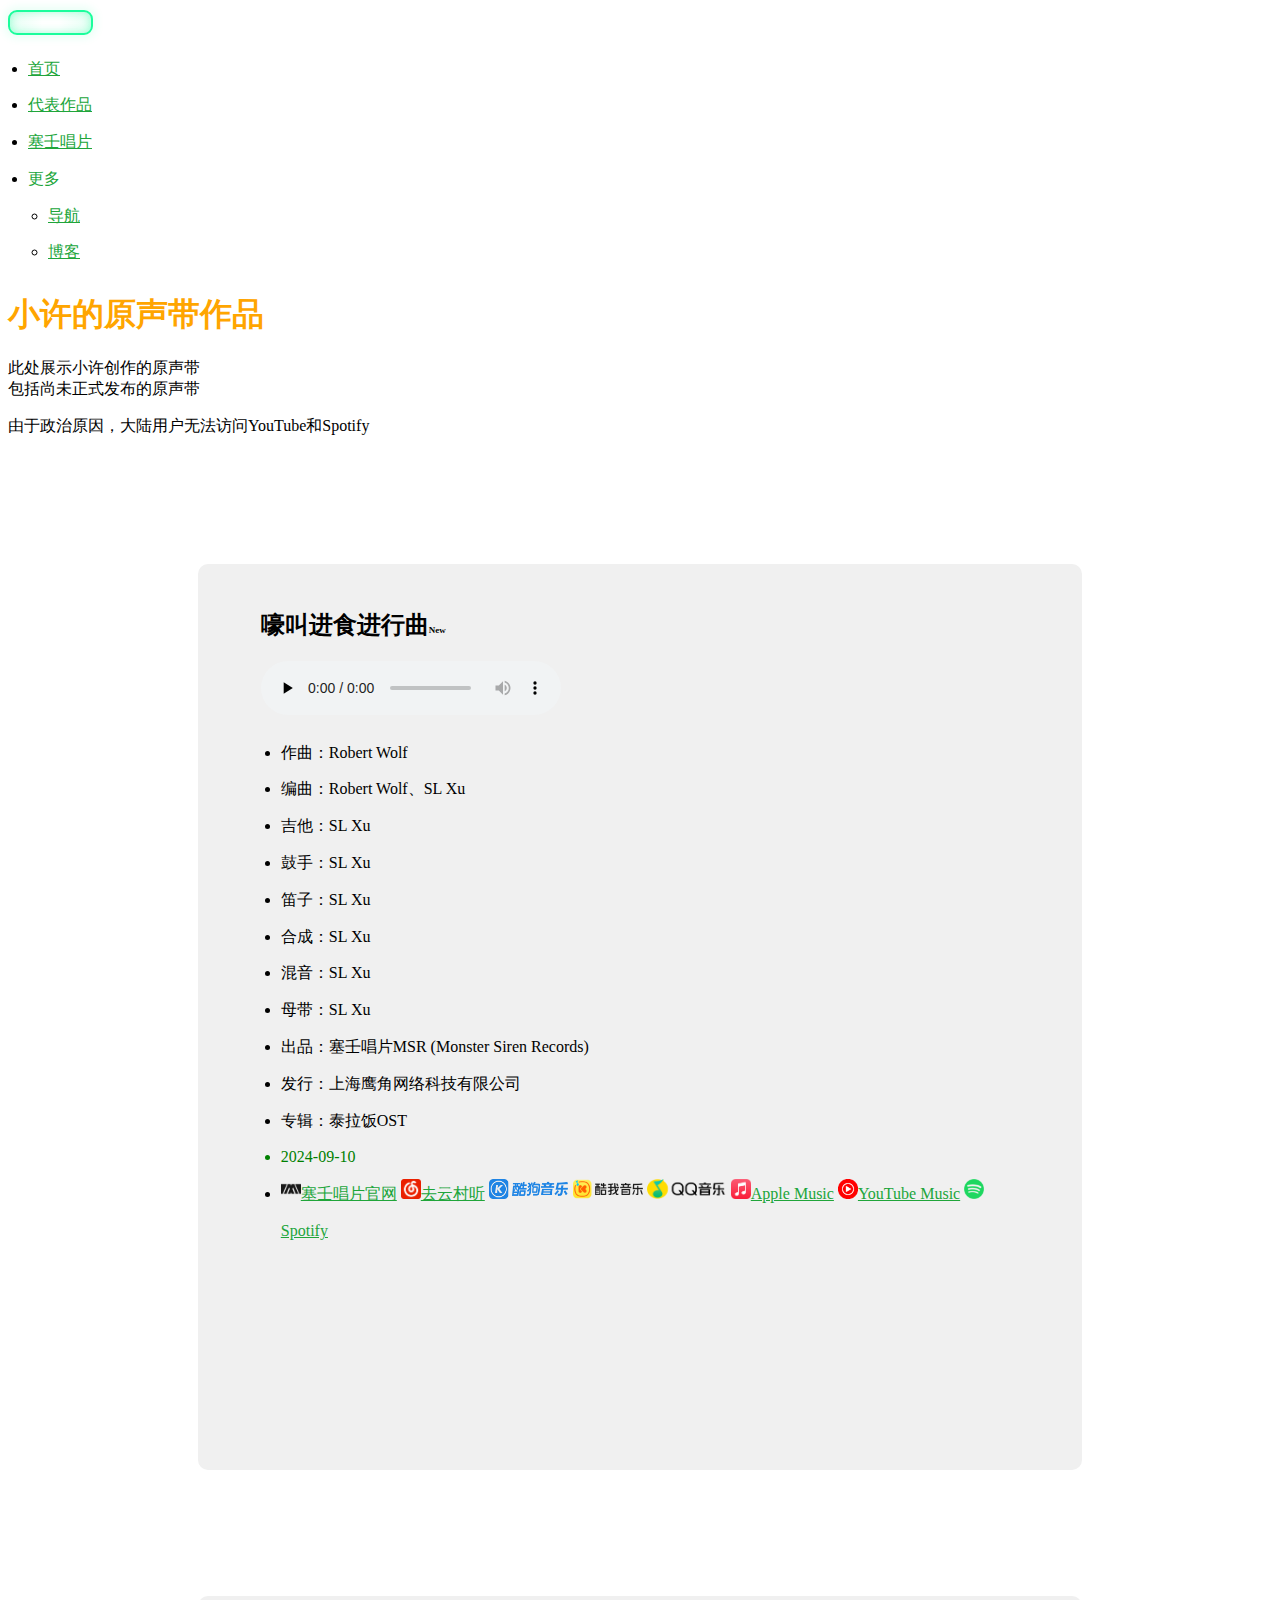
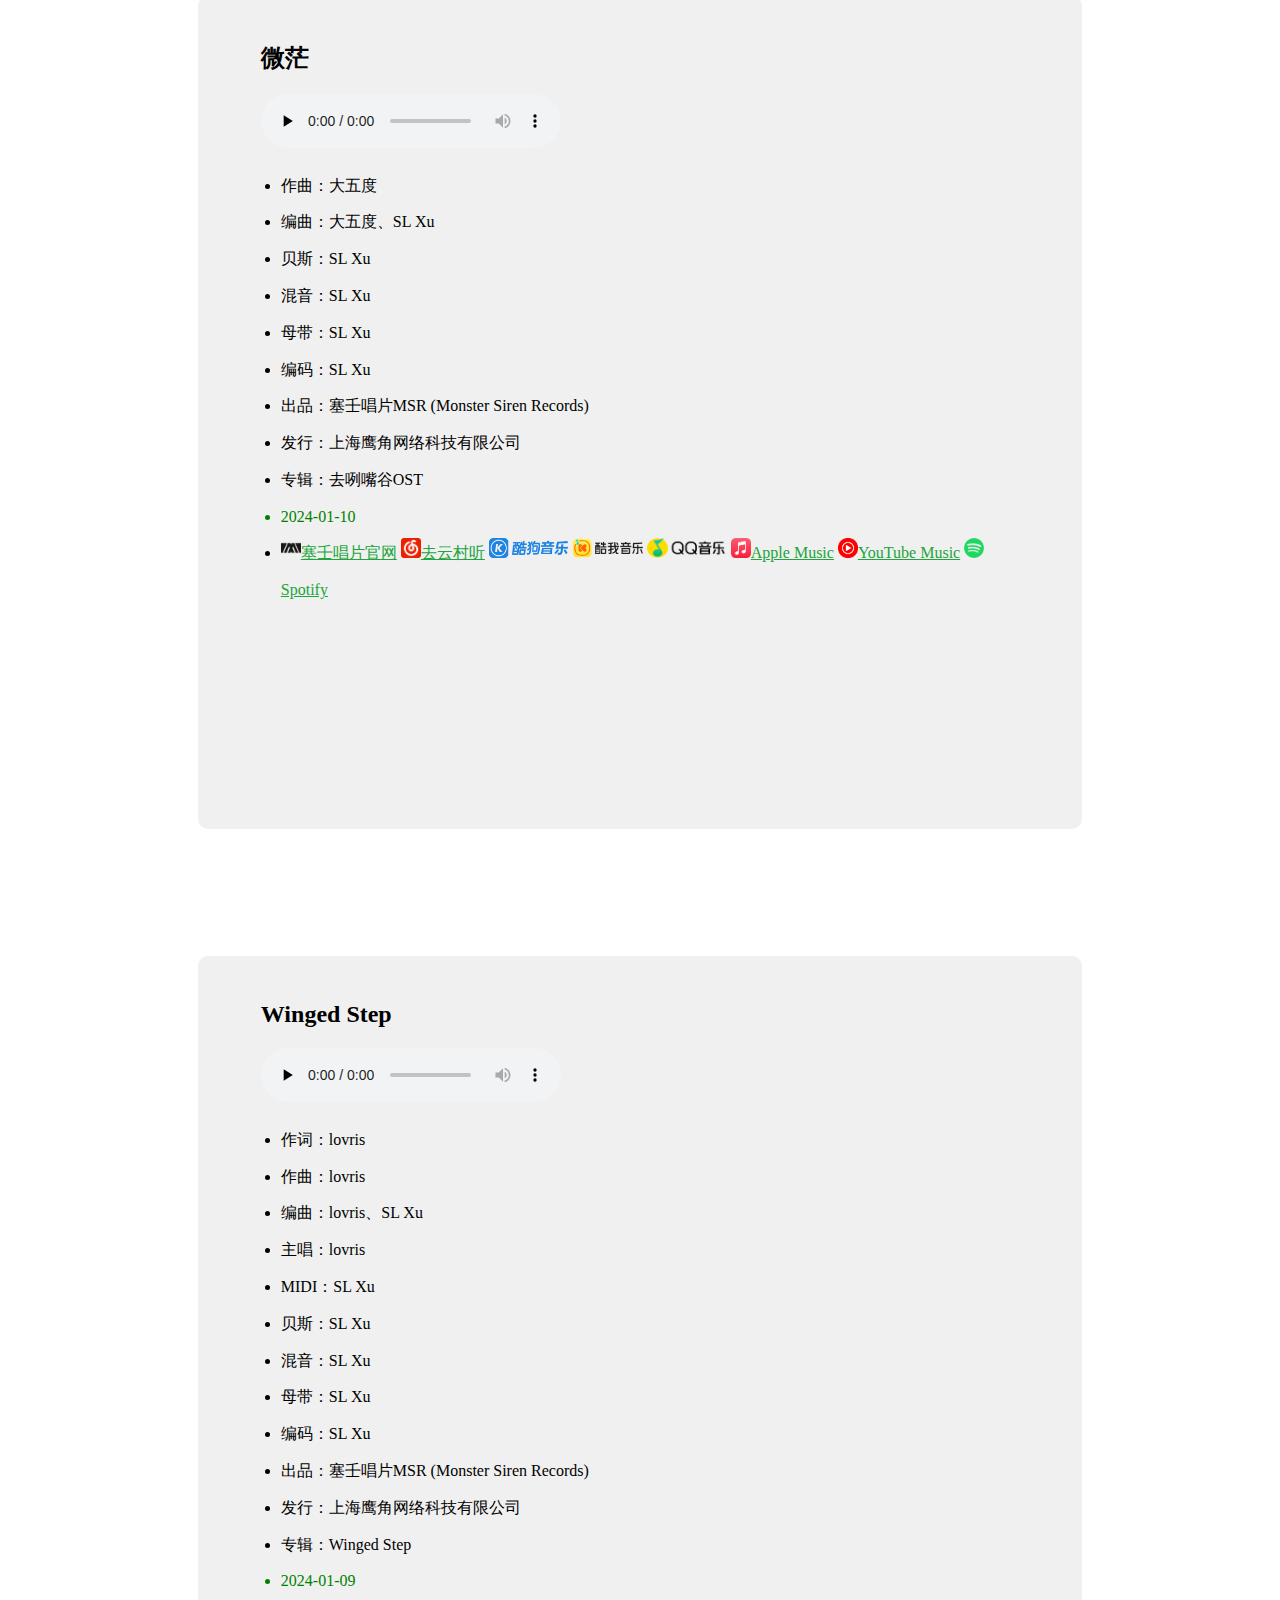
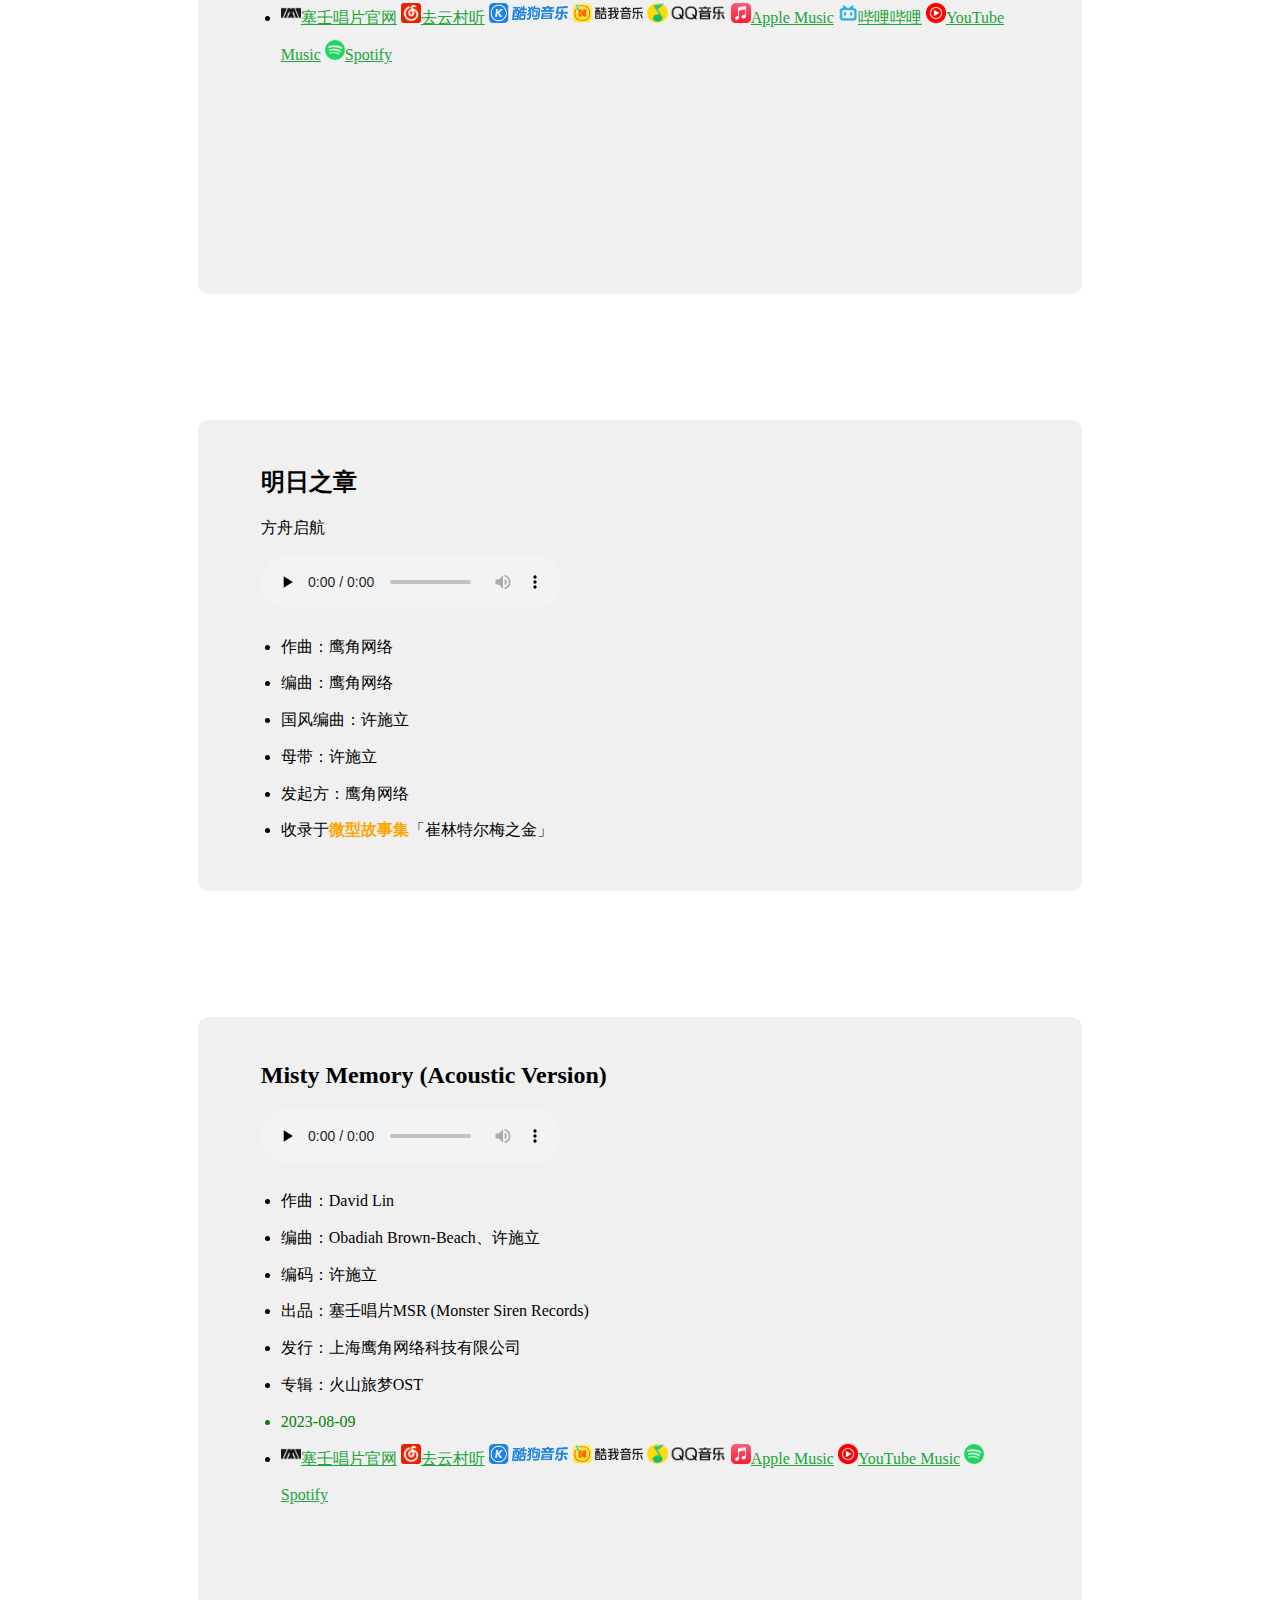
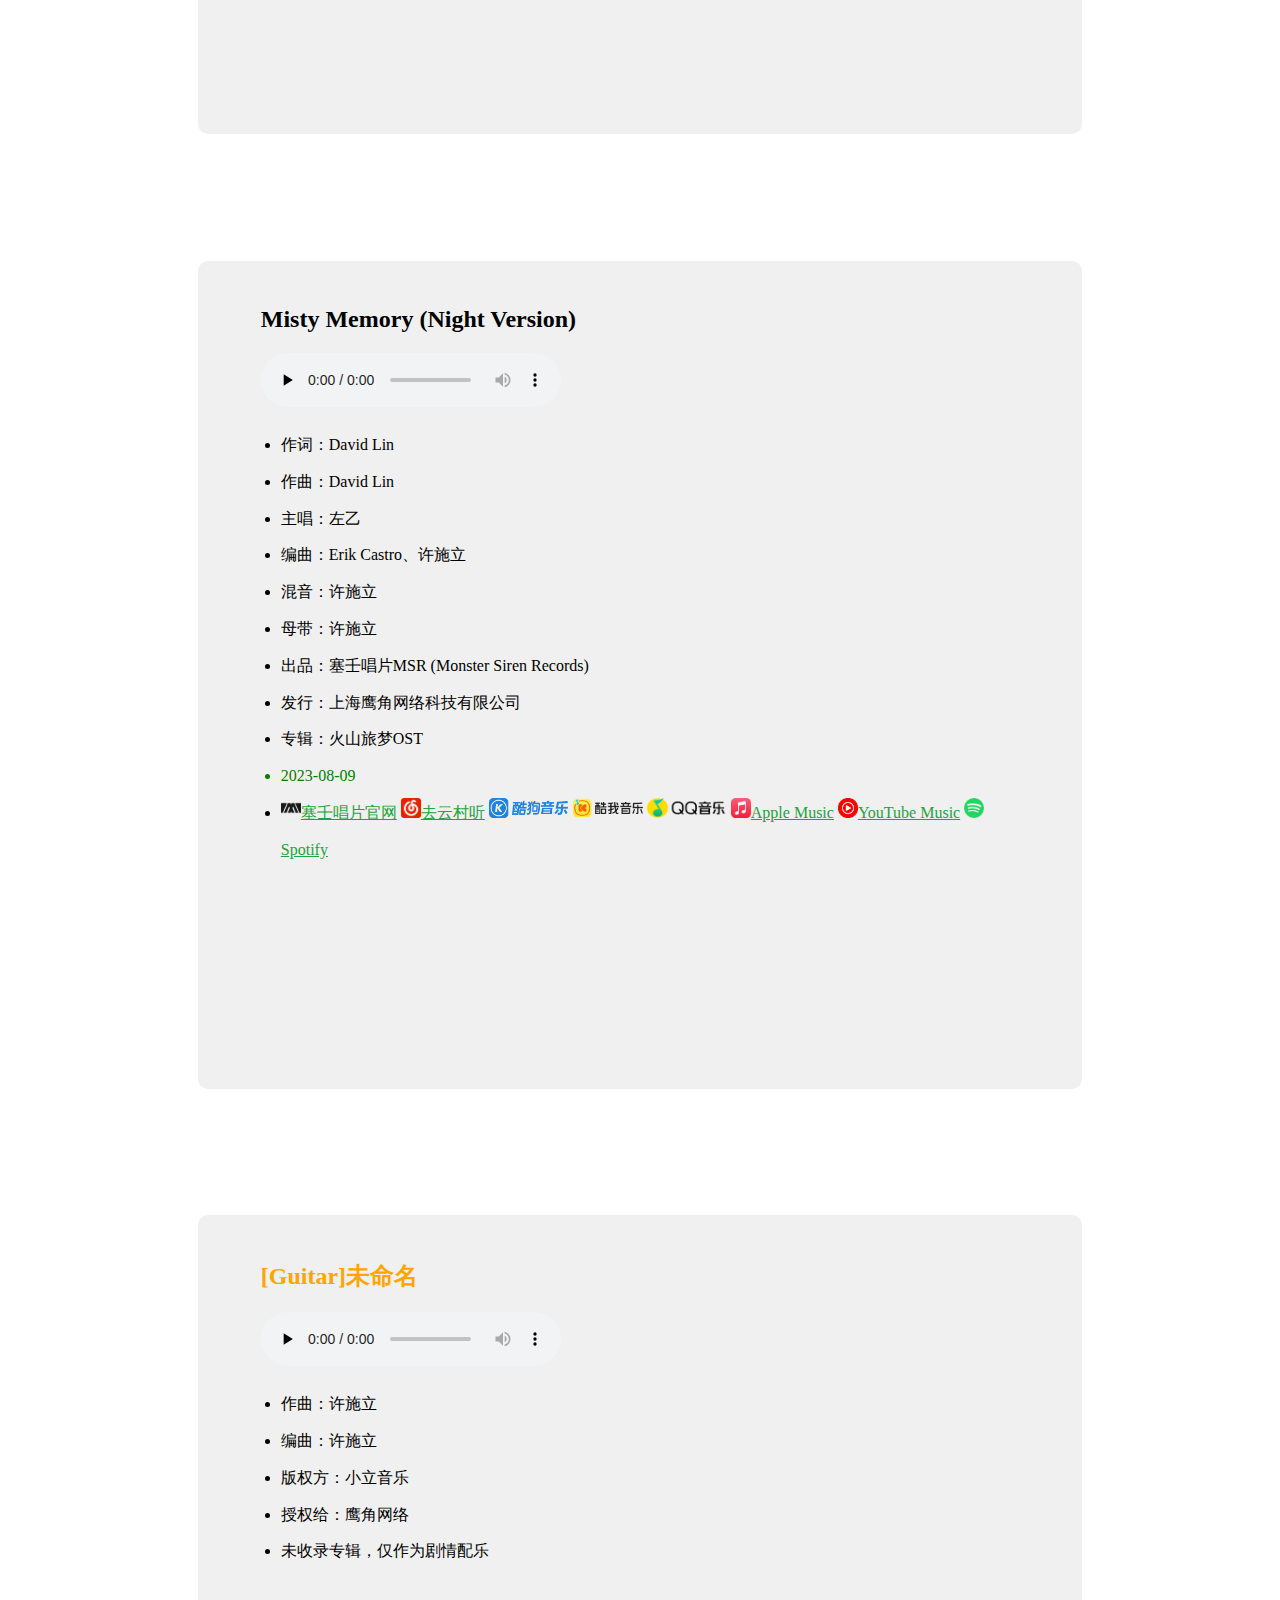
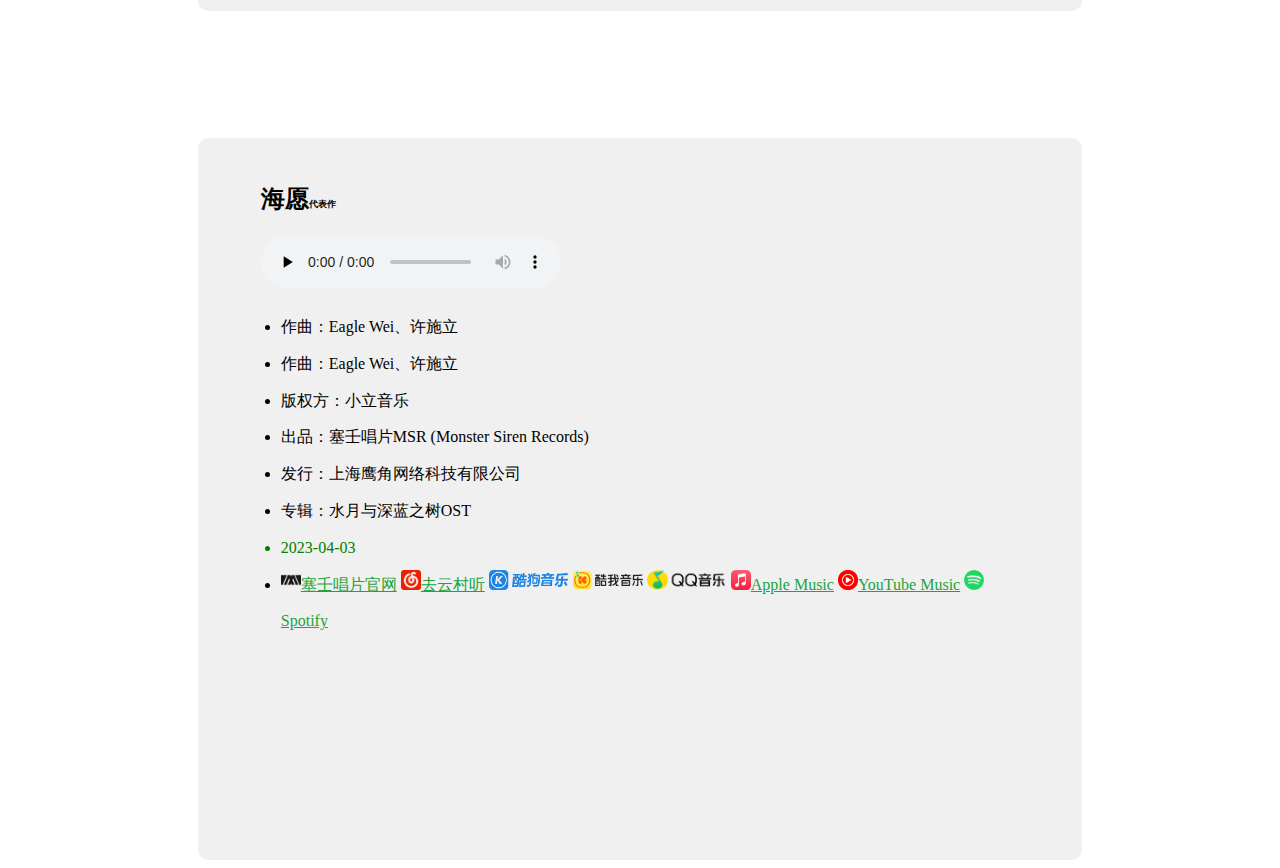
<file: index.html>
<!doctype html>
<html>
<head>
    <meta charset="utf-8">
    <link href="favicon.png" rel="shortcut icon">
    <title>小许的原声带作品</title>
    <script type="text/javascript">
      ;(function () {
        if (document.querySelector('meta[name=server_render]')) {
          return
        }
        var ua = window.navigator.userAgent,
          agents = ['Android', 'Phone', 'SymbianOS', 'iPod'],
          isPC = true
        if (/\sVR\s/g.test(ua)) return
        for (var i = 0, len = agents.length; i < len; i++) {
          if (ua.indexOf(agents[i]) > 0) {
            isPC = false
            break
          }
        }
        if (!isPC) {
          window.location.href = "/m";
        }
      })()
    </script>
  <meta name="viewport" content="width=device-width, initial-scale=1, maximum-scale=1.0, user-scalable=5">
  <meta name="referrer" content="same-origin">
  <link rel="stylesheet" href="https://s4.zstatic.net/ajax/libs/twitter-bootstrap/5.3.1/css/bootstrap.min.css" integrity="sha384-4bw+/aepP/YC94hEpVNVgiZdgIC5+VKNBQNGCHeKRQN+PtmoHDEXuppvnDJzQIu9" crossorigin="anonymous">
  <link href="css/style.css" rel="stylesheet">
  <link href="css/pc.css" rel="stylesheet">
  <!-- <script src="https://s4.zstatic.net/ajax/libs/jquery/3.7.1/jquery.min.js" integrity="sha384-1H217gwSVyLSIfaLxHbE7dRb3v4mYCKbpQvzx0cegeju1MVsGrX5xXxAvs/HgeFs" crossorigin="anonymous"></script> -->
  <script src="https://s4.zstatic.net/ajax/libs/twitter-bootstrap/5.3.1/js/bootstrap.bundle.min.js" integrity="sha384-HwwvtgBNo3bZJJLYd8oVXjrBZt8cqVSpeBNS5n7C8IVInixGAoxmnlMuBnhbgrkm" crossorigin="anonymous"></script>
  <!-- <script src="js/index.js"></script> -->
  <link rel="stylesheet" href="https://s4.zstatic.net/ajax/libs/font-awesome/6.4.2/css/all.min.css" integrity="sha384-blOohCVdhjmtROpu8+CfTnUWham9nkX7P7OZQMst+RUnhtoY/9qemFAkIKOYxDI3" crossorigin="anonymous">
  <link rel="stylesheet" href="https://s4.zstatic.net/ajax/libs/izitoast/1.4.0/css/iziToast.min.css" integrity="sha384-XzmHBoD8PTvKAokH7D/g9gWW3qBDElSFJ47Wtqutc7kwlOJ8x85zkDm7HX4h03hg" crossorigin="anonymous">
  <script src="https://s4.zstatic.net/ajax/libs/izitoast/1.4.0/js/iziToast.min.js" integrity="sha384-AwHbu/XtdPnbgl91oc/K6gC12qX60cGzjUW2tgIfU0zq+kQ0EE7ob0FR3gx41XRe" crossorigin="anonymous"></script>
  <!-- <script>
    (function(c,l,a,r,i,t,y){
        c[a]=c[a]||function(){(c[a].q=c[a].q||[]).push(arguments)};
        t=l.createElement(r);t.async=1;t.src="https://www.clarity.ms/tag/"+i;
        y=l.getElementsByTagName(r)[0];y.parentNode.insertBefore(t,y);
    })(window, document, "clarity", "script", "iaxgl74z92");
  </script> -->
  <!-- <script async src="https://umami.xsl.life/script.js" data-website-id="75690a45-fdaf-42d1-a9fe-a43602f7169a"></script> -->
</head>
<body data-bs-spy="scroll" data-bs-target=".navbar" data-bs-offset="50">
    
<nav class="navbar navbar-expand-sm bg-secondary navbar-dark sticky-top">
  <div class="container-fluid">
      <button class="navbar-toggler" type="button" data-bs-toggle="collapse" data-bs-target="#collapsibleNavbar">
      <span class="navbar-toggler-icon"></span>
    </button>
    <div class="collapse navbar-collapse" id="collapsibleNavbar">
      <ul class="navbar-nav">
        <li class="nav-item">
          <a class="nav-link" href="">首页</a>
        </li>
        <li class="nav-item">
          <a class="nav-link" href="#masterpiece">代表作品</a>
        </li>
        <li class="nav-item">
          <a target="_blank" class="nav-link" href="https://monster-siren.hypergryph.com">塞壬唱片</a>
        </li>
        <li class="nav-item dropdown">
  <a class="nav-link dropdown-toggle" role="button" data-bs-toggle="dropdown">更多</a>
  <ul class="dropdown-menu">
    <li><a target="_blank" class="dropdown-item" href="https://nav.xsl.life">导航</a></li>
    <li><a target="_blank" class="dropdown-item" href="https://blog.xsl.life">博客</a></li>
  </ul>
</li>
      </ul>
    </div>
  </div>
</nav>
    <div class="container-fluid p-3 bg-primary text-white text-center">
  <h1 style="color:orange">小许的原声带作品</h1>
  <p>此处展示小许创作的原声带<br>包括尚未正式发布的原声带</p>
</div>
  <div class="alert alert-info alert-dismissible">
    <!-- <button type="button" class="btn-close" data-bs-dismiss="alert"></button> -->
    由于政治原因，大陆用户无法访问YouTube和Spotify
  </div>
    <div class="container">
        <h2 class="text-center">嚎叫进食进行曲<span class="badge rounded-pill bg-info" style="font-size:9px">New</span></h2>
        <div class="text-center"><audio controls="" preload="none" controlsList= "nodownload" oncontextmenu= "return false">
<source src="https://d.xsl.life/d/ilanzou/OST/%E5%9A%8E%E5%8F%AB%E8%BF%9B%E9%A3%9F%E8%BF%9B%E8%A1%8C%E6%9B%B2%20-%20%E5%A1%9E%E5%A3%AC%E5%94%B1%E7%89%87-MSR.mp3?sign=kyzHR6DN95uJy08wvLcmHfbHaomaqfi_fiJViBzXiB8=:0">
请升级浏览器。
</audio></div>
        <ul>
            <li>作曲：Robert Wolf</li>
            <li>编曲：Robert Wolf、SL Xu</li>
            <li>吉他：SL Xu</li>
            <li>鼓手：SL Xu</li>
            <li>笛子：SL Xu</li>
            <li>合成：SL Xu</li>
            <li>混音：SL Xu</li>
            <li>母带：SL Xu</li>
            <li>出品：塞壬唱片MSR (Monster Siren Records)</li>
            <li>发行：上海鹰角网络科技有限公司</li>
            <li>专辑：泰拉饭OST</li>
            <li style="color:green">2024-09-10</li>
            <li><a target="_blank" href="https://monster-siren.hypergryph.com/music/461137"><img src="img/MSR.png" width="20" height="20" />塞壬唱片官网</a>&nbsp;<a target="_blank" href="https://music.163.com/#/song?id=2624254269"><img src="img/Netease.jpg" width="20" height="20" />去云村听</a>&nbsp;<a target="_blank" href="https://t1.kugou.com/song.html?id=7QmD36bCRV2"><img src="img/kg.png" width="80" height="20" /></a>&nbsp;<a target="_blank" href="https://kuwo.cn/play_detail/411558018"><img src="img/kw.png" width="70" height="20" /></a>&nbsp;<a target="_blank" href="https://y.qq.com/n/ryqq/songDetail/002uPr9d2SunPJ"><img src="img/qq.png" width="80" height="20" /></a>&nbsp;<a target="_blank" href="https://music.apple.com/cn/album/%E5%9A%8E%E5%8F%AB%E8%BF%9B%E9%A3%9F%E8%BF%9B%E8%A1%8C%E6%9B%B2/1767969705?i=1767969919"><img src="img/Applemusic.png" width="20" height="20" />Apple Music</a>&nbsp;<a target="_blank" href="https://music.youtube.com/watch?v=NLN34UJmO9o"><img src="img/YouTubeMusic.png" width="20" height="20" />YouTube Music</a>&nbsp;<a target="_blank" href="https://open.spotify.com/track/5DdYS40ltvd0U5ifNTfO6L"><img src="img/Spotify.png" width="20" height="20" />Spotify</a></li>
            <iframe allow="autoplay *; encrypted-media *; fullscreen *; clipboard-write" frameborder="0" height="175" style="width:100%;max-width:660px;overflow:hidden;border-radius:10px;" sandbox="allow-forms allow-popups allow-same-origin allow-scripts allow-storage-access-by-user-activation allow-top-navigation-by-user-activation" src="https://embed.music.apple.com/cn/album/%E5%9A%8E%E5%8F%AB%E8%BF%9B%E9%A3%9F%E8%BF%9B%E8%A1%8C%E6%9B%B2/1767969705?i=1767969919"></iframe>
        </ul>
    </div>
    <div class="container">
        <h2 class="text-center">微茫</h2>
        <div class="text-center"><audio controls="" preload="none" controlsList= "nodownload" oncontextmenu= "return false">
<source src="https://d.xsl.life/d/ilanzou/OST/%E5%BE%AE%E8%8C%AB.mp3?sign=AQKlMhErOf4LXSWbHYBjFWjoukPN9x1MWm6Vhz8SYAU=:0">
请升级浏览器。
</audio></div>
        <ul>
            <li>作曲：大五度</li>
            <li>编曲：大五度、SL Xu</li>
            <li>贝斯：SL Xu</li>
            <li>混音：SL Xu</li>
            <li>母带：SL Xu</li>
            <li>编码：SL Xu</li>
            <li>出品：塞壬唱片MSR (Monster Siren Records)</li>
            <li>发行：上海鹰角网络科技有限公司</li>
            <li>专辑：去咧嘴谷OST</li>
            <li style="color:green">2024-01-10</li>
            <li><a target="_blank" href="https://monster-siren.hypergryph.com/music/697618"><img src="img/MSR.png" width="20" height="20" />塞壬唱片官网</a>&nbsp;<a target="_blank" href="https://music.163.com/#/song?id=2115755857"><img src="img/Netease.jpg" width="20" height="20" />去云村听</a>&nbsp;<a target="_blank" href="https://t1.kugou.com/song.html?id=52o6t0dCJV2"><img src="img/kg.png" width="80" height="20" /></a>&nbsp;<a target="_blank" href="https://kuwo.cn/play_detail/331916694"><img src="img/kw.png" width="70" height="20" /></a>&nbsp;<a target="_blank" href="https://y.qq.com/n/ryqq/songDetail/002rnovo22APNa"><img src="img/qq.png" width="80" height="20" /></a>&nbsp;<a target="_blank" href="https://music.apple.com/cn/album/%E5%BE%AE%E8%8C%AB/1725753163?i=1725753164"><img src="img/Applemusic.png" width="20" height="20" />Apple Music</a>&nbsp;<a target="_blank" href="https://music.youtube.com/watch?v=qIy6vEtPEho"><img src="img/YouTubeMusic.png" width="20" height="20" />YouTube Music</a>&nbsp;<a target="_blank" href="https://open.spotify.com/track/6VJW1kCCrdPeHPmsEMAsDg"><img src="img/Spotify.png" width="20" height="20" />Spotify</a></li>
            <iframe allow="autoplay *; encrypted-media *; fullscreen *; clipboard-write" frameborder="0" height="175" style="width:100%;max-width:660px;overflow:hidden;border-radius:10px;" sandbox="allow-forms allow-popups allow-same-origin allow-scripts allow-storage-access-by-user-activation allow-top-navigation-by-user-activation" src="https://embed.music.apple.com/cn/album/%E5%BE%AE%E8%8C%AB/1725753163?i=1725753164"></iframe>
        </ul>
    </div>
    <div class="container">
        <h2 class="text-center">Winged Step</h2>
        <div class="text-center"><audio controls="" preload="none" controlsList= "nodownload" oncontextmenu= "return false">
<source src="https://d.xsl.life/d/ilanzou/OST/Winged%20Step%20-%20%E5%A1%9E%E5%A3%AC%E5%94%B1%E7%89%87-MSR.mp3?sign=rb0jQKHcbms1CHf89gHSTJSwr2jo7udtJqeUZJ2pHng=:0">
请升级浏览器。
</audio></div>
        <ul>
            <li>作词：lovris</li>
            <li>作曲：lovris</li>
            <li>编曲：lovris、SL Xu</li>
            <li>主唱：lovris</li>
            <li>MIDI：SL Xu</li>
            <li>贝斯：SL Xu</li>
            <li>混音：SL Xu</li>
            <li>母带：SL Xu</li>
            <li>编码：SL Xu</li>
            <li>出品：塞壬唱片MSR (Monster Siren Records)</li>
            <li>发行：上海鹰角网络科技有限公司</li>
            <li>专辑：Winged Step</li>
            <li style="color:green">2024-01-09</li>
            <li><a target="_blank" href="https://monster-siren.hypergryph.com/music/779484"><img src="img/MSR.png" width="20" height="20" />塞壬唱片官网</a>&nbsp;<a target="_blank" href="https://music.163.com/#/song?id=2114750011"><img src="img/Netease.jpg" width="20" height="20" />去云村听</a>&nbsp;<a target="_blank" href="https://t1.kugou.com/song.html?id=52qtR64CJV2"><img src="img/kg.png" width="80" height="20" /></a>&nbsp;<a target="_blank" href="https://kuwo.cn/play_detail/331227085"><img src="img/kw.png" width="70" height="20" /></a>&nbsp;<a target="_blank" href="https://y.qq.com/n/ryqq/songDetail/000oGpLZ3Lj6YK"><img src="img/qq.png" width="80" height="20" /></a>&nbsp;<a target="_blank" href="https://music.apple.com/cn/album/winged-step/1725753127?i=1725753128"><img src="img/Applemusic.png" width="20" height="20" />Apple Music</a>&nbsp;<a target="_blank" href="https://www.bilibili.com/video/BV11e411e7cg/"><img src="img/bilibili.png" width="20" height="20" />哔哩哔哩</a>&nbsp;<a target="_blank" href="https://music.youtube.com/watch?v=jmRy0bwriXM"><img src="img/YouTubeMusic.png" width="20" height="20" />YouTube Music</a>&nbsp;<a target="_blank" href="https://open.spotify.com/track/5bur7KlvtwuQCgU1KIi3gn"><img src="img/Spotify.png" width="20" height="20" />Spotify</a></li>
            <iframe allow="autoplay *; encrypted-media *; fullscreen *; clipboard-write" frameborder="0" height="175" style="width:100%;max-width:660px;overflow:hidden;border-radius:10px;" sandbox="allow-forms allow-popups allow-same-origin allow-scripts allow-storage-access-by-user-activation allow-top-navigation-by-user-activation" src="https://embed.music.apple.com/cn/album/winged-step/1725753127?i=1725753128"></iframe>
        </ul>
    </div>
    <div class="container">
        <h2 class="text-center">明日之章</h2>
        <div class="text-center"><p>方舟启航</p><audio controls="" preload="none" controlsList= "nodownload" oncontextmenu= "return false">
<source src="https://d.xsl.life/d/ilanzou/OST/%E6%98%8E%E6%97%A5%E6%96%B9%E8%88%9F%E5%8F%98%E5%A5%8F.mp3?sign=Yd02x0Gc45cvuENqts5DDOmd1GWDt8ltz4wqtz88vkI=:0">
请升级浏览器。
</audio></div>
        <ul>
            <li>作曲：鹰角网络</li>
            <li>编曲：鹰角网络</li>
            <li>国风编曲：许施立</li>
            <li>母带：许施立</li>
            <li>发起方：鹰角网络</li>
            <li>收录于<vi style="color:orange;font-weight:bold;">微型故事集</vi>「崔林特尔梅之金」</li>
        </ul>
    </div>
    <div class="container">
        <h2 class="text-center">Misty Memory (Acoustic Version)</h2>
        <div class="text-center"><audio controls="" preload="none" controlsList= "nodownload" oncontextmenu= "return false">
<source src="https://d.xsl.life/d/ilanzou/OST/Misty%20Memory(Acoustic%20Version)%20-%20%E5%A1%9E%E5%A3%AC%E5%94%B1%E7%89%87-MSR.mp3?sign=ce3aGP97XoCyGJaUWDoBYSvXRktIGbCnz6lVhXGN0Ws=:0">
请升级浏览器。
</audio></div>
        <ul>
            <li>作曲：David Lin</li>
            <li>编曲：Obadiah Brown-Beach、许施立</li>
            <li>编码：许施立</li>
            <li>出品：塞壬唱片MSR (Monster Siren Records)</li>
            <li>发行：上海鹰角网络科技有限公司</li>
            <li>专辑：火山旅梦OST</li>
            <li style="color:green">2023-08-09</li>
            <li><a target="_blank" href="https://monster-siren.hypergryph.com/music/880333"><img src="img/MSR.png" width="20" height="20" />塞壬唱片官网</a>&nbsp;<a target="_blank" href="https://music.163.com/#/song?id=2070352211"><img src="img/Netease.jpg" width="20" height="20" />去云村听</a>&nbsp;<a target="_blank" href="https://t1.kugou.com/song.html?id=89WMJ6dCRV2"><img src="img/kg.png" width="80" height="20" /></a>&nbsp;<a target="_blank" href="https://kuwo.cn/play_detail/292091826"><img src="img/kw.png" width="70" height="20" /></a>&nbsp;<a target="_blank" href="https://y.qq.com/n/ryqq/songDetail/004Xhpnx0oO2jA"><img src="img/qq.png" width="80" height="20" /></a>&nbsp;<a target="_blank" href="https://music.apple.com/cn/album/misty-memory-acoustic-version/1701767563?i=1701768048"><img src="img/Applemusic.png" width="20" height="20" />Apple Music</a>&nbsp;<a target="_blank" href="https://music.youtube.com/watch?v=plsjnAiPzl8"><img src="img/YouTubeMusic.png" width="20" height="20" />YouTube Music</a>&nbsp;<a target="_blank" href="https://open.spotify.com/track/0CUDmpsaxULXMFOcTUsft7"><img src="img/Spotify.png" width="20" height="20" />Spotify</a></li>
            <iframe allow="autoplay *; encrypted-media *; fullscreen *; clipboard-write" frameborder="0" height="175" style="width:100%;max-width:660px;overflow:hidden;border-radius:10px;" sandbox="allow-forms allow-popups allow-same-origin allow-scripts allow-storage-access-by-user-activation allow-top-navigation-by-user-activation" src="https://embed.music.apple.com/cn/album/misty-memory-acoustic-version/1701767563?i=1701768048"></iframe>
        </ul>
    </div>
    <div class="container">
        <h2 class="text-center">Misty Memory (Night Version)</h2>
        <div class="text-center"><audio controls="" preload="none" controlsList= "nodownload" oncontextmenu= "return false">
<source src="https://d.xsl.life/d/ilanzou/OST/Misty%20Memory(Night%20Version)%20-%20%E5%A1%9E%E5%A3%AC%E5%94%B1%E7%89%87-MSR.mp3?sign=4HGbF0S6H8-WC8DwzjWlVKIkNcEFOnxdj8JHMK7pKBc=:0">
请升级浏览器。
</audio></div>
        <ul>
            <li>作词：David Lin</li>
            <li>作曲：David Lin</li>
            <li>主唱：左乙</li>
            <li>编曲：Erik Castro、许施立</li>
            <li>混音：许施立</li>
            <li>母带：许施立</li>
            <li>出品：塞壬唱片MSR (Monster Siren Records)</li>
            <li>发行：上海鹰角网络科技有限公司</li>
            <li>专辑：火山旅梦OST</li>
            <li style="color:green">2023-08-09</li>
            <li><a target="_blank" href="https://monster-siren.hypergryph.com/music/306816"><img src="img/MSR.png" width="20" height="20" />塞壬唱片官网</a>&nbsp;<a target="_blank" href="https://music.163.com/#/song?id=2070351310"><img src="img/Netease.jpg" width="20" height="20" />去云村听</a>&nbsp;<a target="_blank" href="https://t1.kugou.com/song.html?id=8wQv323BeV2"><img src="img/kg.png" width="80" height="20" /></a>&nbsp;<a target="_blank" href="https://kuwo.cn/play_detail/292063110"><img src="img/kw.png" width="70" height="20" /></a>&nbsp;<a target="_blank" href="https://y.qq.com/n/ryqq/songDetail/426766848"><img src="img/qq.png" width="80" height="20" /></a>&nbsp;<a target="_blank" href="https://music.apple.com/cn/album/misty-memory-night-version/1701767563?i=1701768047"><img src="img/Applemusic.png" width="20" height="20" />Apple Music</a>&nbsp;<a target="_blank" href="https://music.youtube.com/watch?v=d5q1_S6lI-0"><img src="img/YouTubeMusic.png" width="20" height="20" />YouTube Music</a>&nbsp;<a target="_blank" href="https://open.spotify.com/track/7vr3fbLTETpIuE4BVYbmXM"><img src="img/Spotify.png" width="20" height="20" />Spotify</a></li>
            <iframe allow="autoplay *; encrypted-media *; fullscreen *; clipboard-write" frameborder="0" height="175" style="width:100%;max-width:660px;overflow:hidden;border-radius:10px;" sandbox="allow-forms allow-popups allow-same-origin allow-scripts allow-storage-access-by-user-activation allow-top-navigation-by-user-activation" src="https://embed.music.apple.com/cn/album/misty-memory-night-version/1701767563?i=1701768047"></iframe>
        </ul>
    </div>
    <div class="container">
        <h2 class="text-center" style="color:orange">[Guitar]未命名</h2>
        <div class="text-center"><audio controls="" preload="none" controlsList= "nodownload" oncontextmenu= "return false">
<source src="https://d.xsl.life/d/ilanzou/OST/%E6%9C%AA%E5%91%BD%E5%90%8D.mp3?sign=XTEXrha6GU4Oqr0yrm2QNft5LoJF17UYP6TOz3r7pPQ=:0">
请升级浏览器。
</audio></div>
        <ul>
            <li>作曲：许施立</li>
            <li>编曲：许施立</li>
            <li>版权方：小立音乐</li>
            <li>授权给：鹰角网络</li>
            <li>未收录专辑，仅作为剧情配乐</li>
        </ul>
    </div>
    <div class="container" id="masterpiece">
        <h2 class="text-center">海愿<span class="badge rounded-pill bg-primary" style="font-size:9px">代表作</span></h2>
        <div class="text-center"><audio controls="" preload="none" controlsList= "nodownload" oncontextmenu= "return false">
<source src="https://d.xsl.life/d/ilanzou/OST/%E6%B5%B7%E6%84%BF%20-%20%E5%A1%9E%E5%A3%AC%E5%94%B1%E7%89%87-MSR.mp3?sign=ak2wxDA4Z1HcaixJxliVt1iOMFIF8QQ2wjQEE_RZcCs=:0">
请升级浏览器。
</audio></div>
        <ul>
            <li>作曲：Eagle Wei、许施立</li>
            <li>作曲：Eagle Wei、许施立</li>
            <li>版权方：小立音乐</li>
            <li>出品：塞壬唱片MSR (Monster Siren Records)</li>
            <li>发行：上海鹰角网络科技有限公司</li>
            <li>专辑：水月与深蓝之树OST</li>
            <li style="color:green">2023-04-03</li>
            <li><a target="_blank" href="https://monster-siren.hypergryph.com/music/306827"><img src="img/MSR.png" width="20" height="20" />塞壬唱片官网</a>&nbsp;<a target="_blank" href="https://music.163.com/#/song?id=2034454236"><img src="img/Netease.jpg" width="20" height="20" />去云村听</a>&nbsp;<a target="_blank" href="https://t1.kugou.com/song.html?id=52UQr96CJV2"><img src="img/kg.png" width="80" height="20" /></a>&nbsp;<a target="_blank" href="https://kuwo.cn/play_detail/268777449"><img src="img/kw.png" width="70" height="20" /></a>&nbsp;<a target="_blank" href="https://y.qq.com/n/ryqq/songDetail/00150rk73wYOvI"><img src="img/qq.png" width="80" height="20" /></a>&nbsp;<a target="_blank" href="https://music.apple.com/cn/album/%E6%B5%B7%E6%84%BF/1679925129?i=1679925563"><img src="img/Applemusic.png" width="20" height="20" />Apple Music</a>&nbsp;<a target="_blank" href="https://music.youtube.com/watch?v=NRiutRDuRFo"><img src="img/YouTubeMusic.png" width="20" height="20" />YouTube Music</a>&nbsp;<a target="_blank" href="https://open.spotify.com/track/79Knq2qFjBXrGoXd7dKQJW"><img src="img/Spotify.png" width="20" height="20" />Spotify</a></li>
            <iframe allow="autoplay *; encrypted-media *; fullscreen *; clipboard-write" frameborder="0" height="175" style="width:100%;max-width:660px;overflow:hidden;border-radius:10px;" sandbox="allow-forms allow-popups allow-same-origin allow-scripts allow-storage-access-by-user-activation allow-top-navigation-by-user-activation" src="https://embed.music.apple.com/cn/album/%E6%B5%B7%E6%84%BF/1679925129?i=1679925563"></iframe>
        </ul>
    </div>
    <button class="backTop" id="backTop">TOP</button>
  <script>
    /* 
    当页面滚动大于300像素，就显示回到顶部按钮
    */
    // 获取回到顶部元素
    const backTop = document.querySelector('#backTop')
    // L2 事件监听
    // 给页面添加 滚动事件
    window.addEventListener('scroll', function () {
      // 检测页面滚动的头部距离属性
      const n = document.documentElement.scrollTop
      backTop.style.opacity = n >= 300 ? 1 : 0
    })
    // 点击返回按钮，页面会返回顶部
    // 给回到顶部元素添加 点击事件
    backTop.addEventListener('click',function () {
      document.documentElement.scrollTop = 0
    })
  </script>
  <script>
  iziToast.success({
      title: '成功',
      titleColor: '',
      message: '上一次更新：2024/9/16',
      backgroundColor: '',
      icon: 'fa-solid fa-check',
      image: '',
      imageWidth: 50,
      maxWidth: 500,
      position: 'topCenter',// bottomRight, bottomLeft, topRight, topLeft, topCenter, bottomCenter, center
      timeout: 3000,
      drag: true,// 拉动关闭
      progressBarColor: 'blue',
      overlay: false,
  });
  </script>
</body>
</html>
</file>
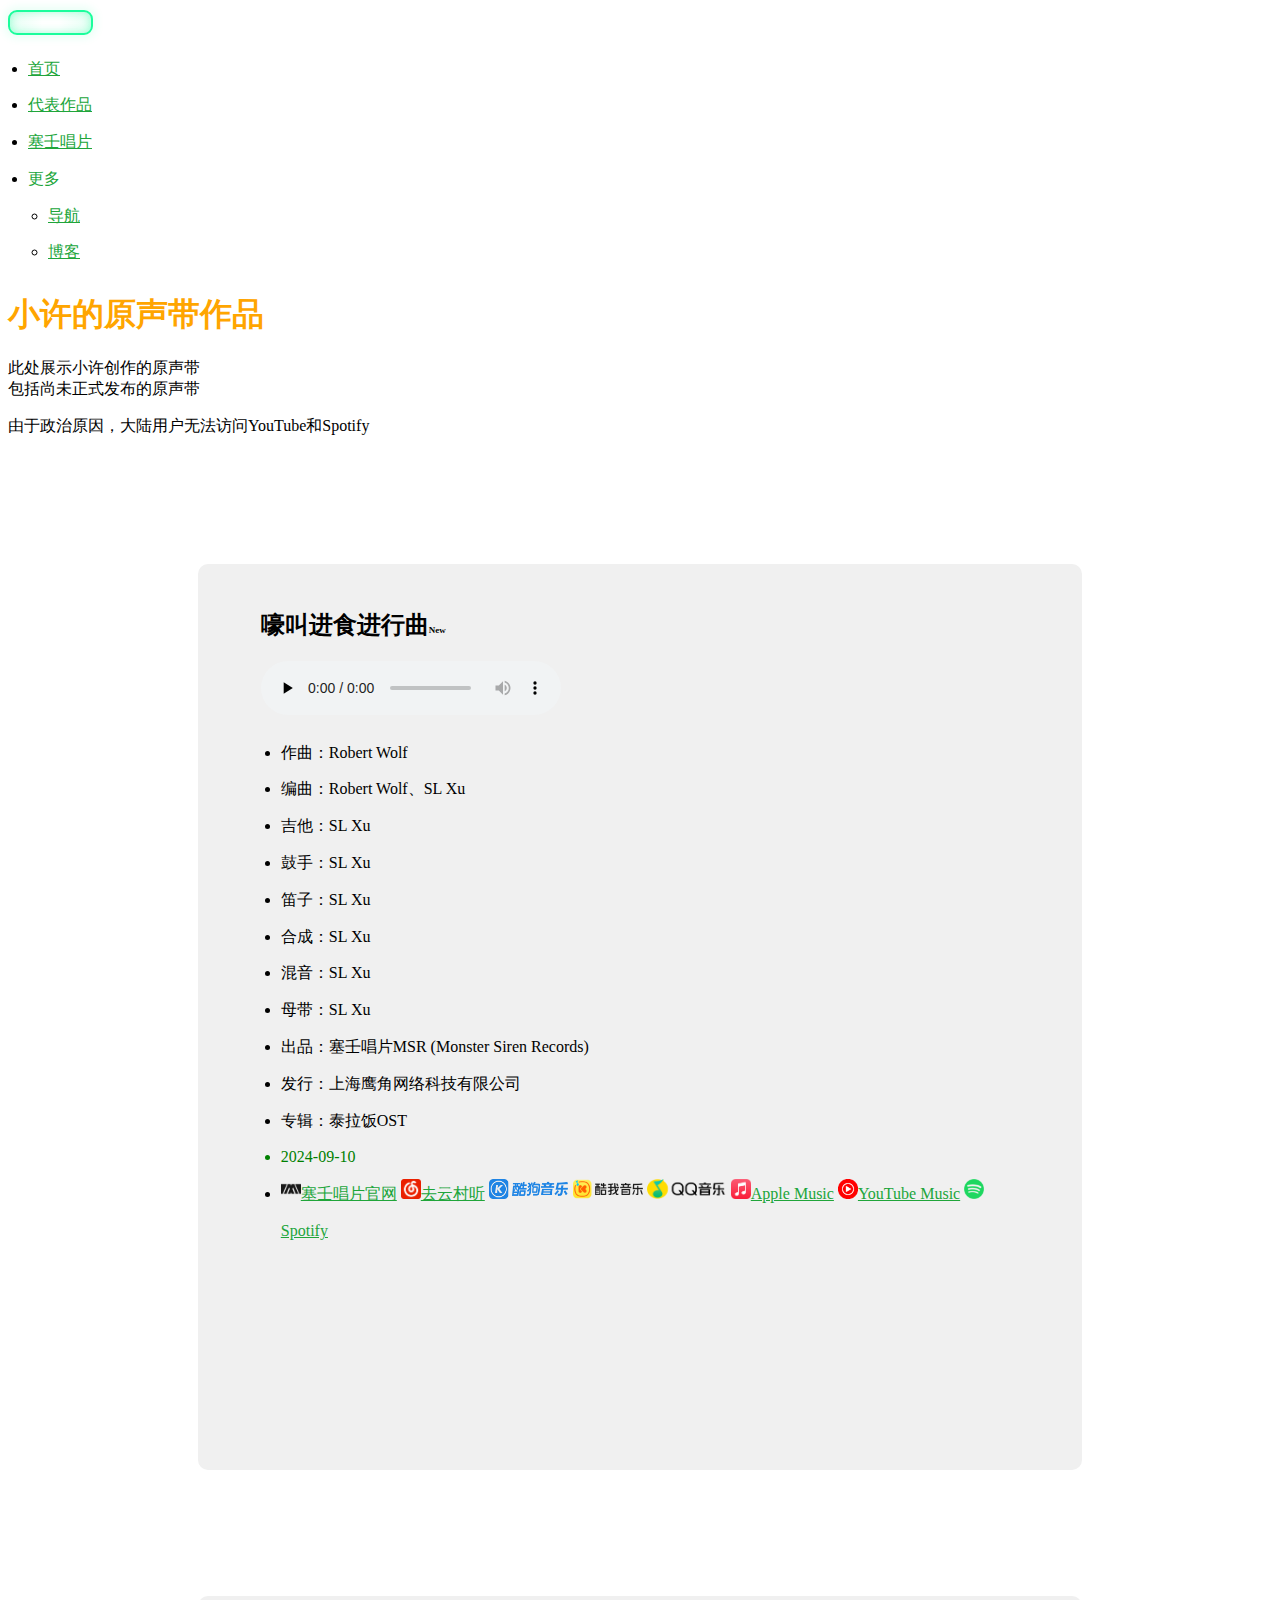
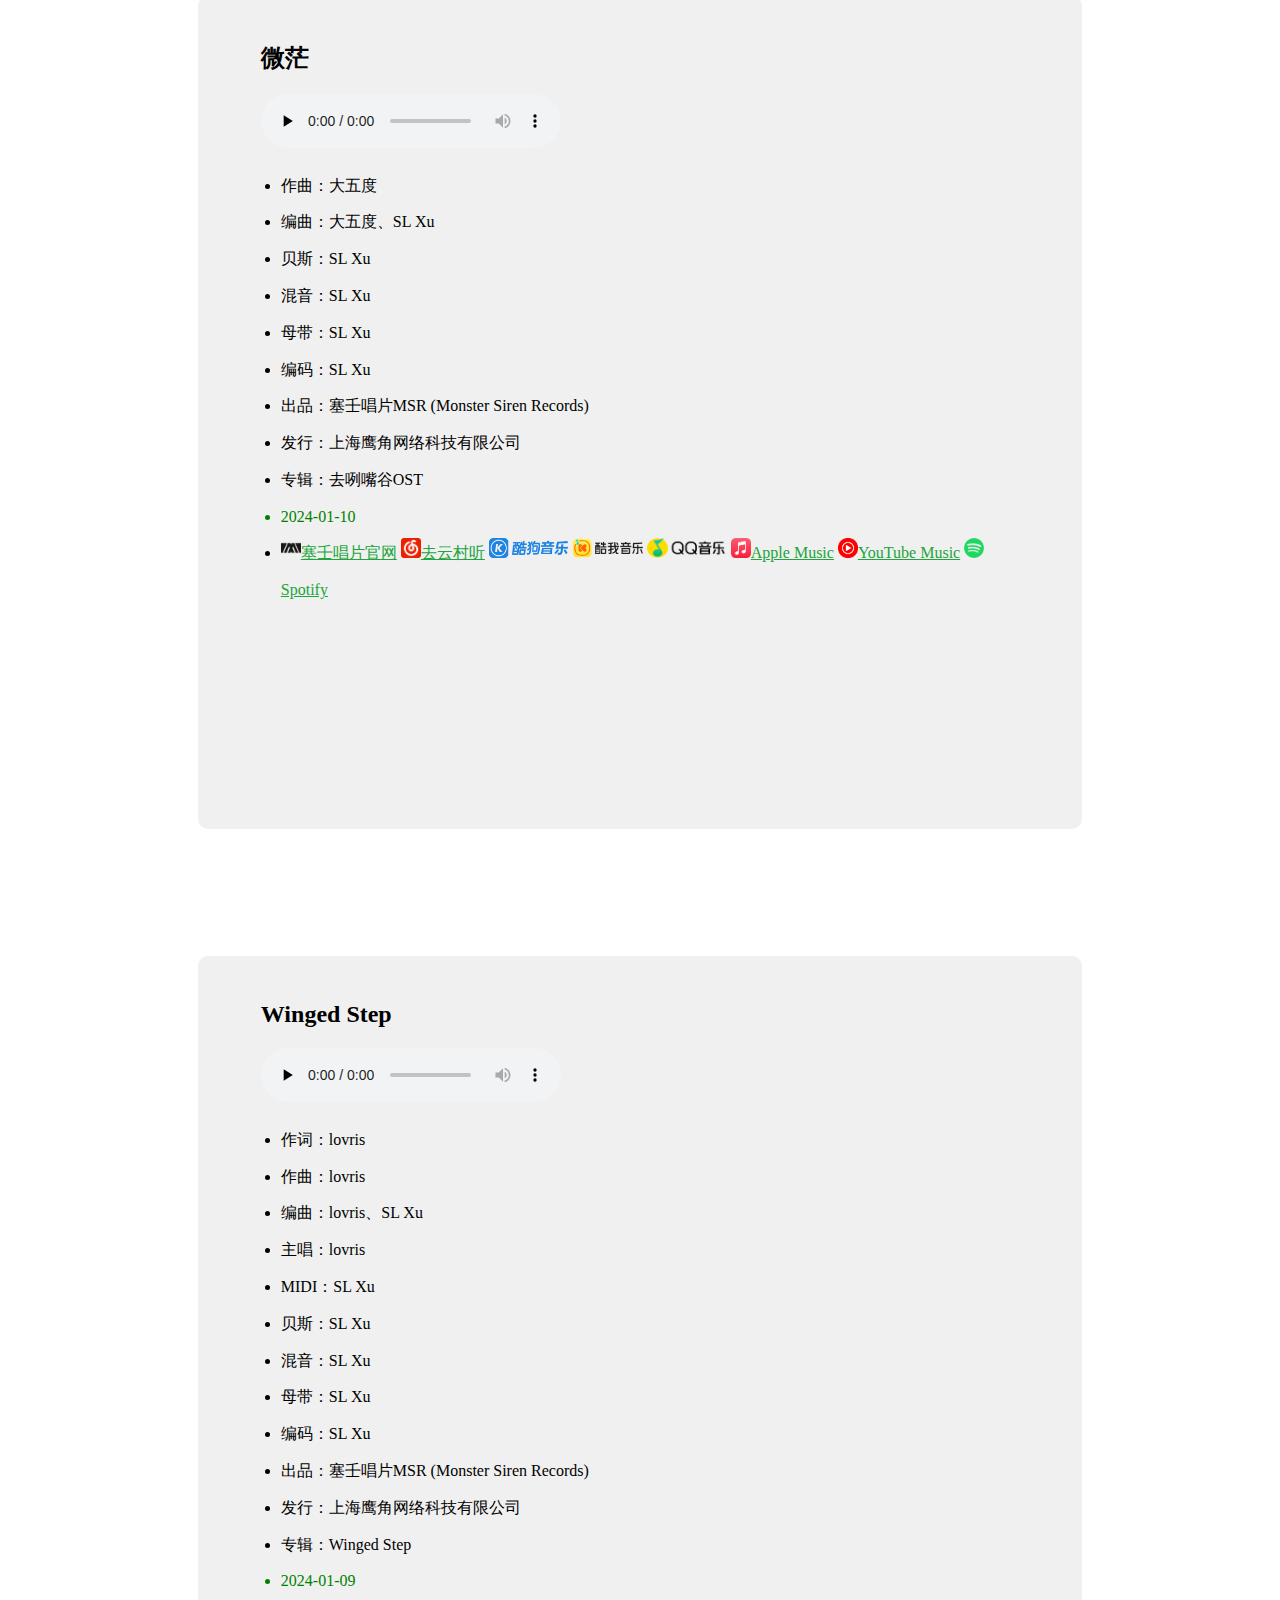
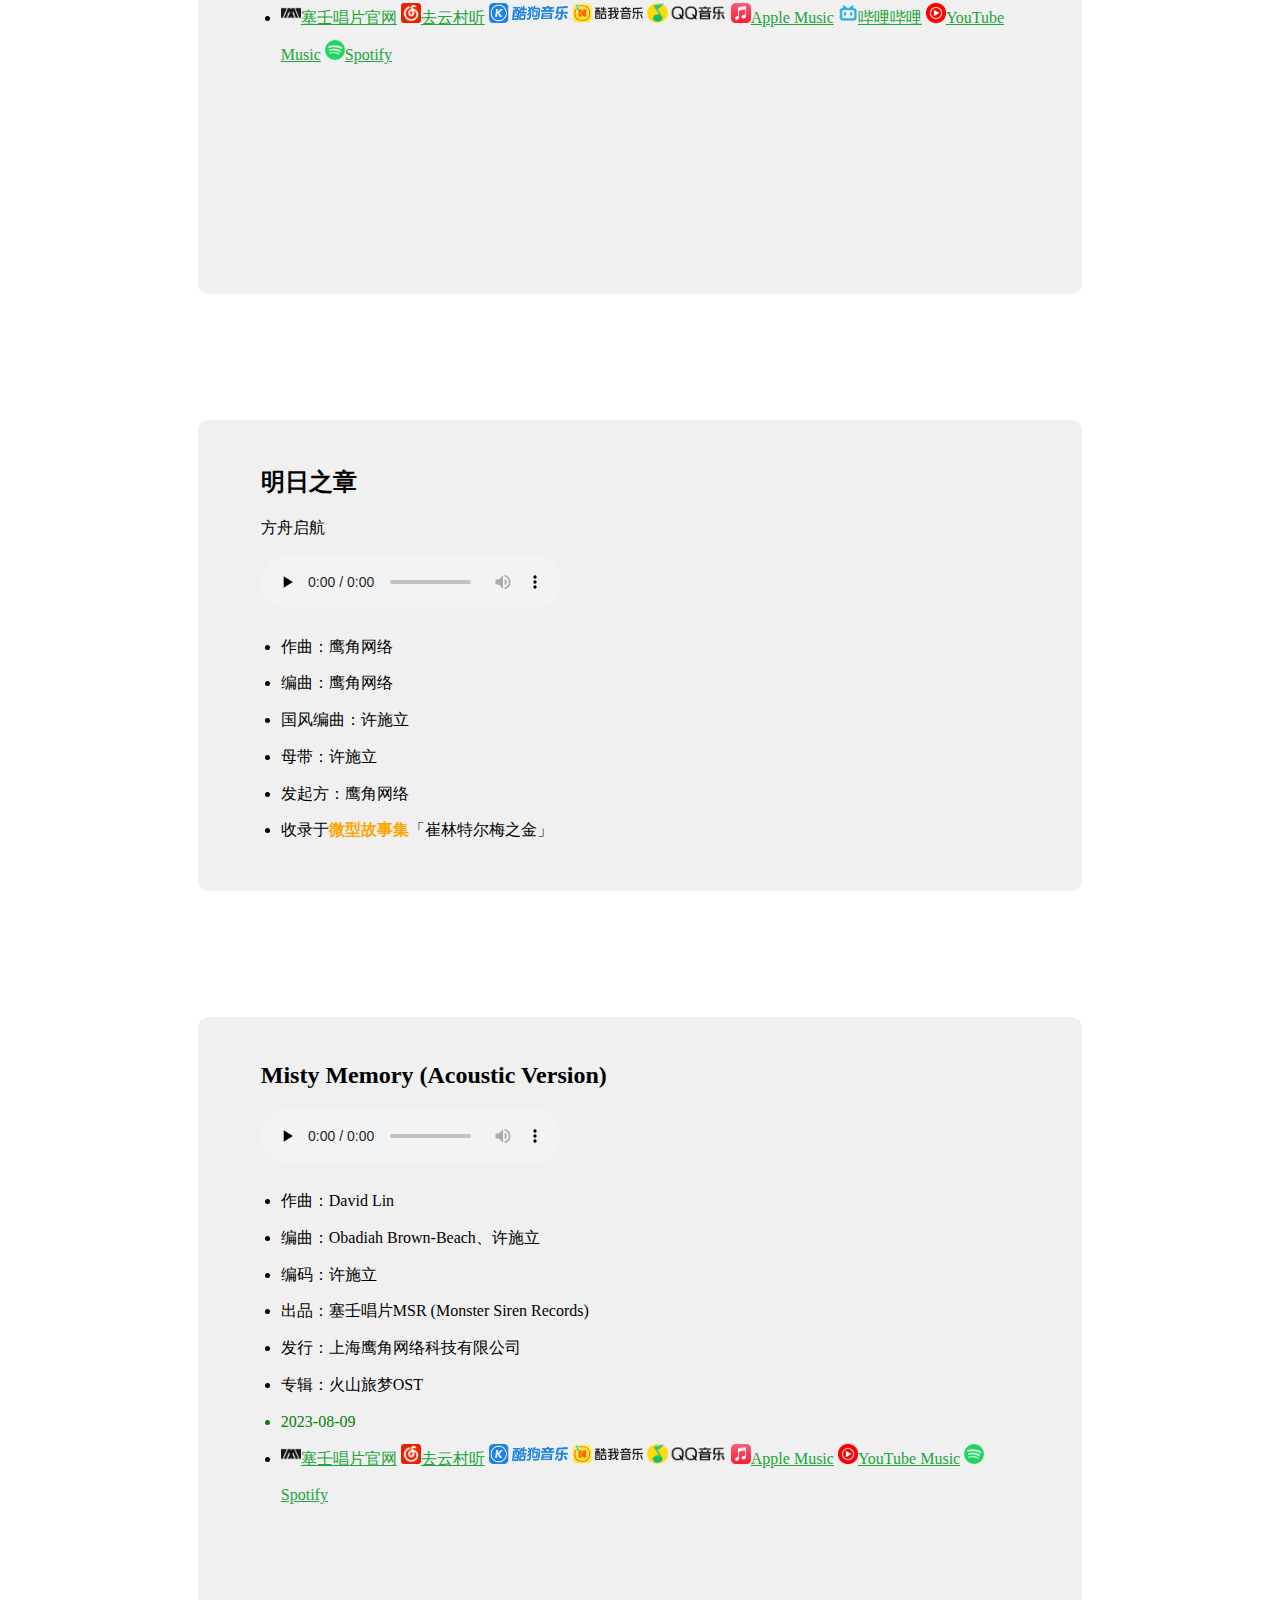
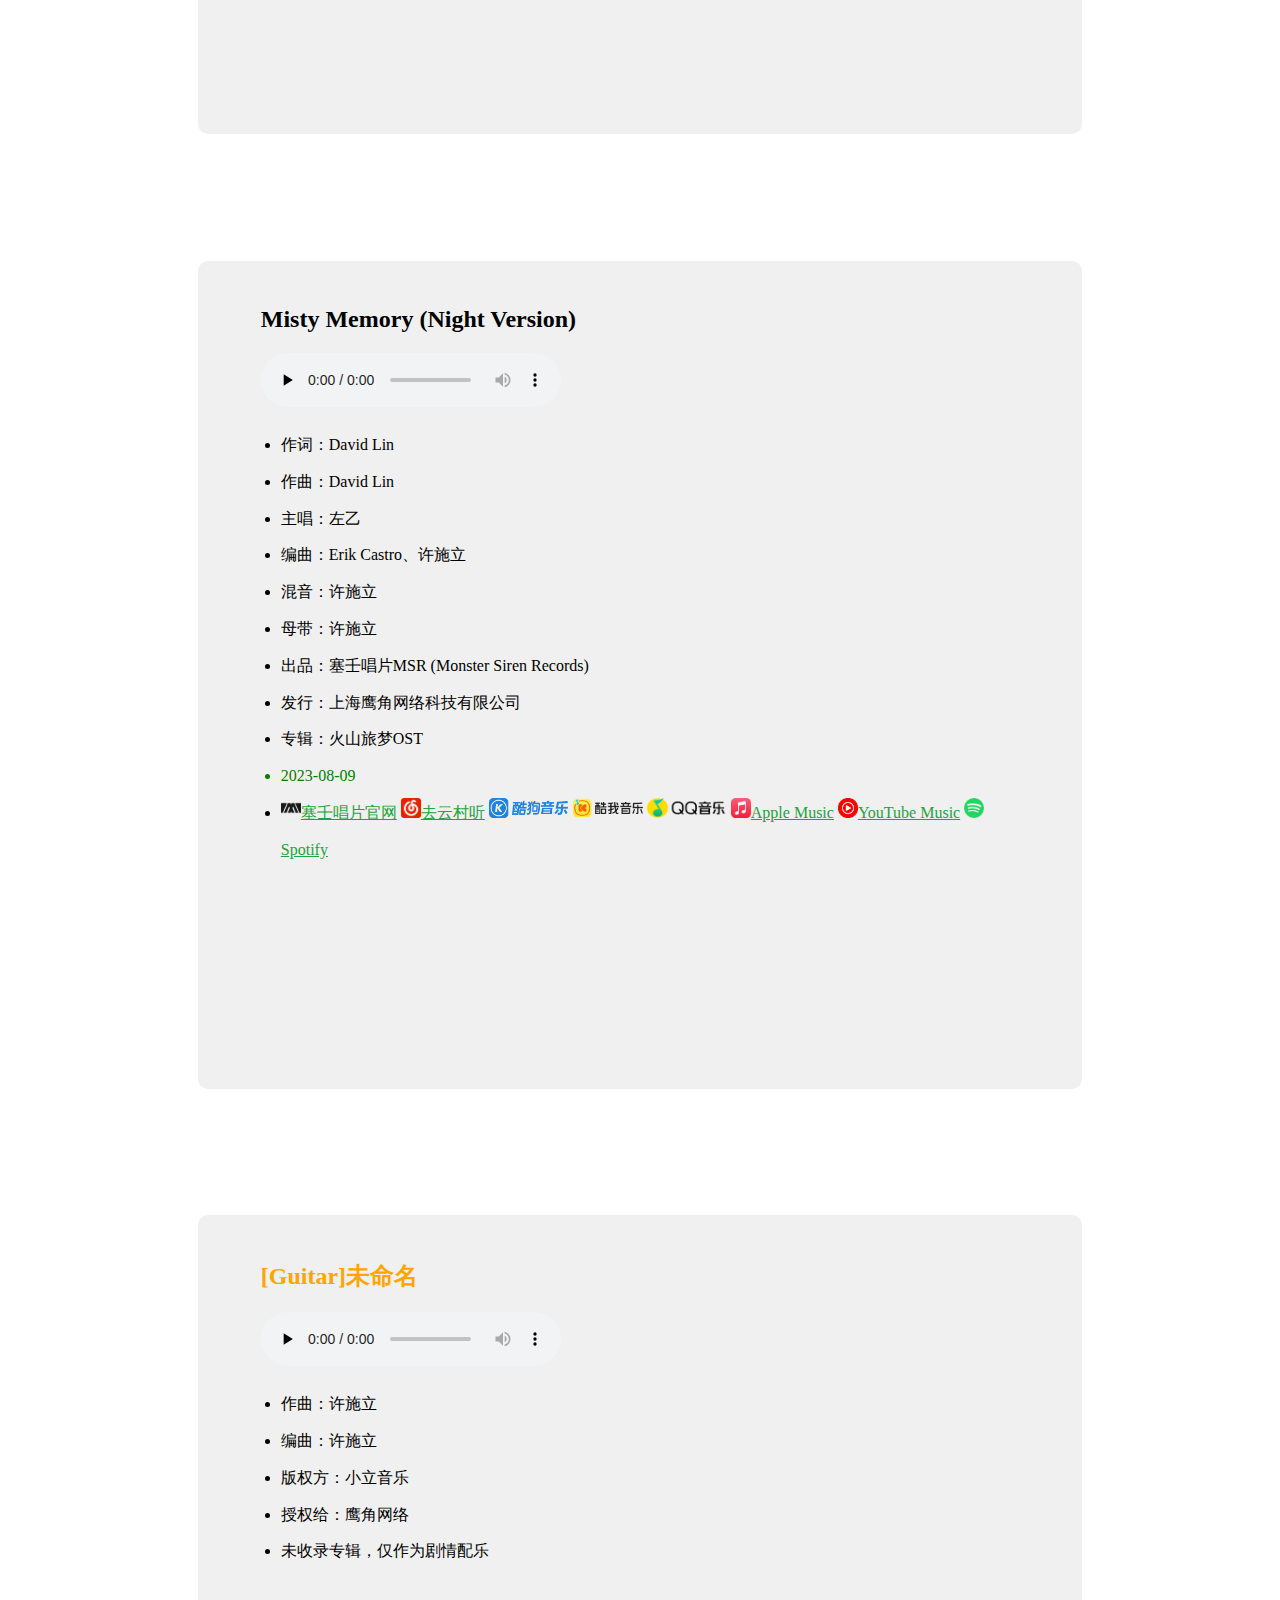
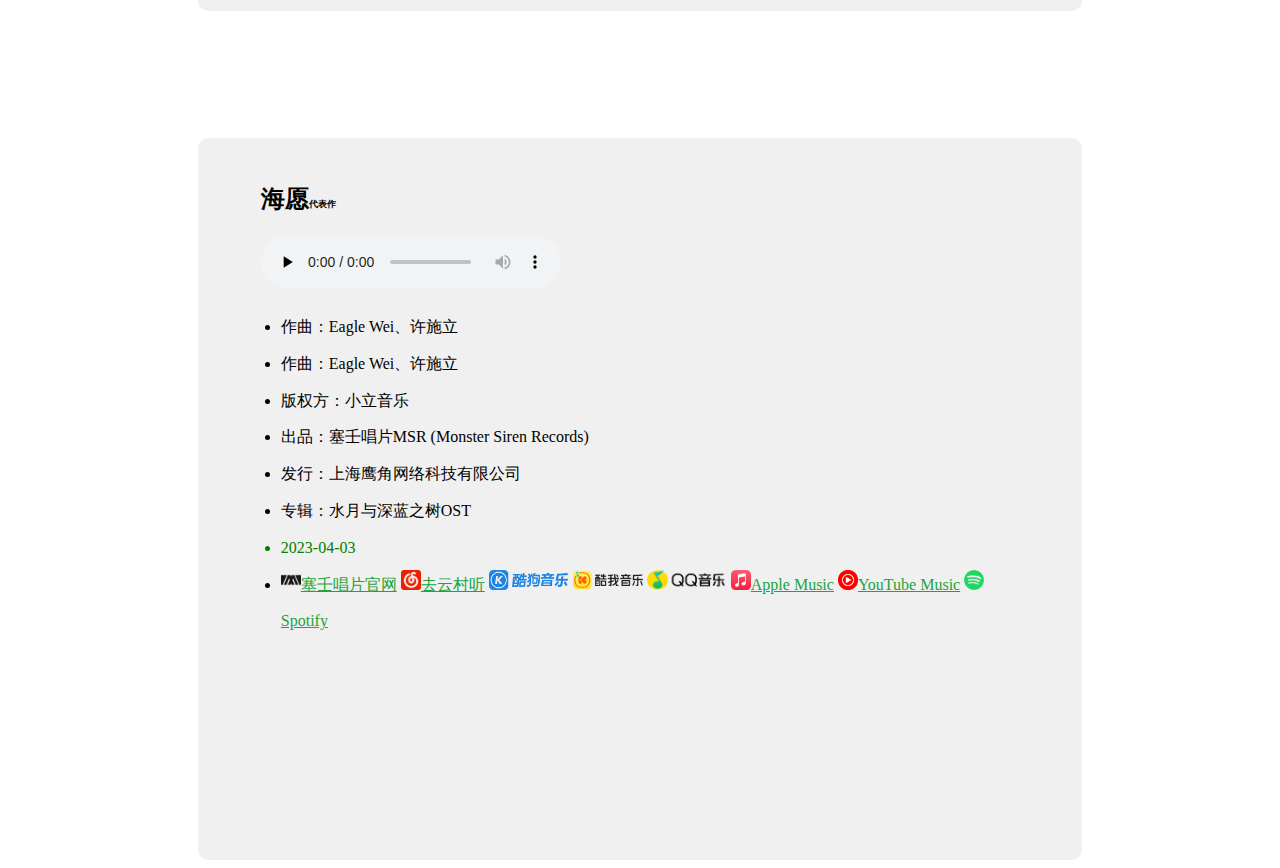
<file: m/index.html>
<!doctype html>
<html>
<head>
    <meta charset="utf-8">
    <link href="favicon.png" rel="shortcut icon">
    <title>小许的原声带作品</title>
    <script type="text/javascript">
      ;(function () {
        if (document.querySelector('meta[name=server_render]')) {
          return
        }
        var ua = window.navigator.userAgent,
          agents = ['Android', 'Phone', 'SymbianOS', 'iPod'],
          isPC = true
        if (/\sVR\s/g.test(ua)) return
        for (var i = 0, len = agents.length; i < len; i++) {
          if (ua.indexOf(agents[i]) > 0) {
            isPC = false
            break
          }
        }
        if (isPC) {
          window.location.href = "/";
        }
      })()
    </script>
  <meta name="viewport" content="width=device-width, initial-scale=1, maximum-scale=1.0, user-scalable=5">
  <meta name="referrer" content="same-origin">
  <link rel="stylesheet" href="https://s4.zstatic.net/ajax/libs/twitter-bootstrap/5.3.1/css/bootstrap.min.css" integrity="sha384-4bw+/aepP/YC94hEpVNVgiZdgIC5+VKNBQNGCHeKRQN+PtmoHDEXuppvnDJzQIu9" crossorigin="anonymous">
  <link href="../css/style.css" rel="stylesheet">
  <!-- <script src="https://s4.zstatic.net/ajax/libs/jquery/3.7.1/jquery.min.js" integrity="sha384-1H217gwSVyLSIfaLxHbE7dRb3v4mYCKbpQvzx0cegeju1MVsGrX5xXxAvs/HgeFs" crossorigin="anonymous"></script> -->
  <script src="https://s4.zstatic.net/ajax/libs/twitter-bootstrap/5.3.1/js/bootstrap.bundle.min.js" integrity="sha384-HwwvtgBNo3bZJJLYd8oVXjrBZt8cqVSpeBNS5n7C8IVInixGAoxmnlMuBnhbgrkm" crossorigin="anonymous"></script>
  <!-- <script src="js/index.js"></script> -->
  <link rel="stylesheet" href="https://s4.zstatic.net/ajax/libs/font-awesome/6.4.2/css/all.min.css" integrity="sha384-blOohCVdhjmtROpu8+CfTnUWham9nkX7P7OZQMst+RUnhtoY/9qemFAkIKOYxDI3" crossorigin="anonymous">
  <link rel="stylesheet" href="https://s4.zstatic.net/ajax/libs/izitoast/1.4.0/css/iziToast.min.css" integrity="sha384-XzmHBoD8PTvKAokH7D/g9gWW3qBDElSFJ47Wtqutc7kwlOJ8x85zkDm7HX4h03hg" crossorigin="anonymous">
  <script src="https://s4.zstatic.net/ajax/libs/izitoast/1.4.0/js/iziToast.min.js" integrity="sha384-AwHbu/XtdPnbgl91oc/K6gC12qX60cGzjUW2tgIfU0zq+kQ0EE7ob0FR3gx41XRe" crossorigin="anonymous"></script>
  <!-- <script>
    (function(c,l,a,r,i,t,y){
        c[a]=c[a]||function(){(c[a].q=c[a].q||[]).push(arguments)};
        t=l.createElement(r);t.async=1;t.src="https://www.clarity.ms/tag/"+i;
        y=l.getElementsByTagName(r)[0];y.parentNode.insertBefore(t,y);
    })(window, document, "clarity", "script", "iaxgl74z92");
  </script> -->
  <!-- <script async src="https://umami.xsl.life/script.js" data-website-id="75690a45-fdaf-42d1-a9fe-a43602f7169a"></script> -->
</head>
<body data-bs-spy="scroll" data-bs-target=".navbar" data-bs-offset="50">
    
<nav class="navbar navbar-expand-sm bg-secondary navbar-dark sticky-top">
  <div class="container-fluid">
      <button class="navbar-toggler" type="button" data-bs-toggle="collapse" data-bs-target="#collapsibleNavbar">
      <span class="navbar-toggler-icon"></span>
    </button>
    <div class="collapse navbar-collapse" id="collapsibleNavbar">
      <ul class="navbar-nav">
        <li class="nav-item">
          <a class="nav-link" href="">首页</a>
        </li>
        <li class="nav-item">
          <a class="nav-link" href="#masterpiece">代表作品</a>
        </li>
        <li class="nav-item">
          <a target="_blank" class="nav-link" href="https://monster-siren.hypergryph.com">塞壬唱片</a>
        </li>
        <li class="nav-item dropdown">
  <a class="nav-link dropdown-toggle" role="button" data-bs-toggle="dropdown">更多</a>
  <ul class="dropdown-menu">
    <li><a target="_blank" class="dropdown-item" href="https://nav.xsl.life">导航</a></li>
    <li><a target="_blank" class="dropdown-item" href="https://blog.xsl.life">博客</a></li>
  </ul>
</li>
      </ul>
    </div>
  </div>
</nav>
    <div class="container-fluid p-3 bg-primary text-white text-center">
  <h1 style="color:orange">小许的原声带作品</h1>
  <p>此处展示小许创作的原声带<br>包括尚未正式发布的原声带</p>
</div>
  <div class="alert alert-info alert-dismissible">
    <!-- <button type="button" class="btn-close" data-bs-dismiss="alert"></button> -->
    由于政治原因，大陆用户无法访问YouTube和Spotify
  </div>
    <div class="container">
        <h2 class="text-center">嚎叫进食进行曲<span class="badge rounded-pill bg-info" style="font-size:9px">New</span></h2>
        <div class="text-center"><audio controls="" preload="none" controlsList= "nodownload" oncontextmenu= "return false">
<source src="https://d.xsl.life/d/ilanzou/OST/%E5%9A%8E%E5%8F%AB%E8%BF%9B%E9%A3%9F%E8%BF%9B%E8%A1%8C%E6%9B%B2%20-%20%E5%A1%9E%E5%A3%AC%E5%94%B1%E7%89%87-MSR.mp3?sign=kyzHR6DN95uJy08wvLcmHfbHaomaqfi_fiJViBzXiB8=:0">
请升级浏览器。
</audio></div>
        <ul>
            <li>作曲：Robert Wolf</li>
            <li>编曲：Robert Wolf、SL Xu</li>
            <li>吉他：SL Xu</li>
            <li>鼓手：SL Xu</li>
            <li>笛子：SL Xu</li>
            <li>合成：SL Xu</li>
            <li>混音：SL Xu</li>
            <li>母带：SL Xu</li>
            <li>出品：塞壬唱片MSR (Monster Siren Records)</li>
            <li>发行：上海鹰角网络科技有限公司</li>
            <li>专辑：泰拉饭OST</li>
            <li style="color:green">2024-09-10</li>
            <li><a target="_blank" href="https://monster-siren.hypergryph.com/music/461137"><img src="../img/MSR.png" width="20" height="20" />塞壬唱片官网</a>&nbsp;<a target="_blank" href="https://music.163.com/#/song?id=2624254269"><img src="../img/Netease.jpg" width="20" height="20" />去云村听</a>&nbsp;<a target="_blank" href="https://t1.kugou.com/song.html?id=7QmD36bCRV2"><img src="../img/kg.png" width="80" height="20" /></a>&nbsp;<a target="_blank" href="https://kuwo.cn/play_detail/411558018"><img src="../img/kw.png" width="70" height="20" /></a>&nbsp;<a target="_blank" href="https://y.qq.com/n/ryqq/songDetail/002uPr9d2SunPJ"><img src="../img/qq.png" width="80" height="20" /></a>&nbsp;<a target="_blank" href="https://music.apple.com/cn/album/%E5%9A%8E%E5%8F%AB%E8%BF%9B%E9%A3%9F%E8%BF%9B%E8%A1%8C%E6%9B%B2/1767969705?i=1767969919"><img src="../img/Applemusic.png" width="20" height="20" />Apple Music</a>&nbsp;<a target="_blank" href="https://music.youtube.com/watch?v=NLN34UJmO9o"><img src="../img/YouTubeMusic.png" width="20" height="20" />YouTube Music</a>&nbsp;<a target="_blank" href="https://open.spotify.com/track/5DdYS40ltvd0U5ifNTfO6L"><img src="../img/Spotify.png" width="20" height="20" />Spotify</a></li>
            <iframe allow="autoplay *; encrypted-media *; fullscreen *; clipboard-write" frameborder="0" height="175" style="width:100%;max-width:660px;overflow:hidden;border-radius:10px;" sandbox="allow-forms allow-popups allow-same-origin allow-scripts allow-storage-access-by-user-activation allow-top-navigation-by-user-activation" src="https://embed.music.apple.com/cn/album/%E5%9A%8E%E5%8F%AB%E8%BF%9B%E9%A3%9F%E8%BF%9B%E8%A1%8C%E6%9B%B2/1767969705?i=1767969919"></iframe>
        </ul>
    </div>
    <div class="container">
        <h2 class="text-center">微茫</h2>
        <div class="text-center"><audio controls="" preload="none" controlsList= "nodownload" oncontextmenu= "return false">
<source src="https://d.xsl.life/d/ilanzou/OST/%E5%BE%AE%E8%8C%AB.mp3?sign=AQKlMhErOf4LXSWbHYBjFWjoukPN9x1MWm6Vhz8SYAU=:0">
请升级浏览器。
</audio></div>
        <ul>
            <li>作曲：大五度</li>
            <li>编曲：大五度、SL Xu</li>
            <li>贝斯：SL Xu</li>
            <li>混音：SL Xu</li>
            <li>母带：SL Xu</li>
            <li>编码：SL Xu</li>
            <li>出品：塞壬唱片MSR (Monster Siren Records)</li>
            <li>发行：上海鹰角网络科技有限公司</li>
            <li>专辑：去咧嘴谷OST</li>
            <li style="color:green">2024-01-10</li>
            <li><a target="_blank" href="https://monster-siren.hypergryph.com/music/697618"><img src="../img/MSR.png" width="20" height="20" />塞壬唱片官网</a>&nbsp;<a target="_blank" href="https://music.163.com/#/song?id=2115755857"><img src="../img/Netease.jpg" width="20" height="20" />去云村听</a>&nbsp;<a target="_blank" href="https://t1.kugou.com/song.html?id=52o6t0dCJV2"><img src="../img/kg.png" width="80" height="20" /></a>&nbsp;<a target="_blank" href="https://kuwo.cn/play_detail/331916694"><img src="../img/kw.png" width="70" height="20" /></a>&nbsp;<a target="_blank" href="https://y.qq.com/n/ryqq/songDetail/002rnovo22APNa"><img src="../img/qq.png" width="80" height="20" /></a>&nbsp;<a target="_blank" href="https://music.apple.com/cn/album/%E5%BE%AE%E8%8C%AB/1725753163?i=1725753164"><img src="../img/Applemusic.png" width="20" height="20" />Apple Music</a>&nbsp;<a target="_blank" href="https://music.youtube.com/watch?v=qIy6vEtPEho"><img src="../img/YouTubeMusic.png" width="20" height="20" />YouTube Music</a>&nbsp;<a target="_blank" href="https://open.spotify.com/track/6VJW1kCCrdPeHPmsEMAsDg"><img src="../img/Spotify.png" width="20" height="20" />Spotify</a></li>
            <iframe allow="autoplay *; encrypted-media *; fullscreen *; clipboard-write" frameborder="0" height="175" style="width:100%;max-width:660px;overflow:hidden;border-radius:10px;" sandbox="allow-forms allow-popups allow-same-origin allow-scripts allow-storage-access-by-user-activation allow-top-navigation-by-user-activation" src="https://embed.music.apple.com/cn/album/%E5%BE%AE%E8%8C%AB/1725753163?i=1725753164"></iframe>
        </ul>
    </div>
    <div class="container">
        <h2 class="text-center">Winged Step</h2>
        <div class="text-center"><audio controls="" preload="none" controlsList= "nodownload" oncontextmenu= "return false">
<source src="https://d.xsl.life/d/ilanzou/OST/Winged%20Step%20-%20%E5%A1%9E%E5%A3%AC%E5%94%B1%E7%89%87-MSR.mp3?sign=rb0jQKHcbms1CHf89gHSTJSwr2jo7udtJqeUZJ2pHng=:0">
请升级浏览器。
</audio></div>
        <ul>
            <li>作词：lovris</li>
            <li>作曲：lovris</li>
            <li>编曲：lovris、SL Xu</li>
            <li>主唱：lovris</li>
            <li>MIDI：SL Xu</li>
            <li>贝斯：SL Xu</li>
            <li>混音：SL Xu</li>
            <li>母带：SL Xu</li>
            <li>编码：SL Xu</li>
            <li>出品：塞壬唱片MSR (Monster Siren Records)</li>
            <li>发行：上海鹰角网络科技有限公司</li>
            <li>专辑：Winged Step</li>
            <li style="color:green">2024-01-09</li>
            <li><a target="_blank" href="https://monster-siren.hypergryph.com/music/779484"><img src="../img/MSR.png" width="20" height="20" />塞壬唱片官网</a>&nbsp;<a target="_blank" href="https://music.163.com/#/song?id=2114750011"><img src="../img/Netease.jpg" width="20" height="20" />去云村听</a>&nbsp;<a target="_blank" href="https://t1.kugou.com/song.html?id=52qtR64CJV2"><img src="../img/kg.png" width="80" height="20" /></a>&nbsp;<a target="_blank" href="https://kuwo.cn/play_detail/331227085"><img src="../img/kw.png" width="70" height="20" /></a>&nbsp;<a target="_blank" href="https://y.qq.com/n/ryqq/songDetail/000oGpLZ3Lj6YK"><img src="../img/qq.png" width="80" height="20" /></a>&nbsp;<a target="_blank" href="https://music.apple.com/cn/album/winged-step/1725753127?i=1725753128"><img src="../img/Applemusic.png" width="20" height="20" />Apple Music</a>&nbsp;<a target="_blank" href="https://www.bilibili.com/video/BV11e411e7cg/"><img src="../img/bilibili.png" width="20" height="20" />哔哩哔哩</a>&nbsp;<a target="_blank" href="https://music.youtube.com/watch?v=jmRy0bwriXM"><img src="../img/YouTubeMusic.png" width="20" height="20" />YouTube Music</a>&nbsp;<a target="_blank" href="https://open.spotify.com/track/5bur7KlvtwuQCgU1KIi3gn"><img src="../img/Spotify.png" width="20" height="20" />Spotify</a></li>
            <iframe allow="autoplay *; encrypted-media *; fullscreen *; clipboard-write" frameborder="0" height="175" style="width:100%;max-width:660px;overflow:hidden;border-radius:10px;" sandbox="allow-forms allow-popups allow-same-origin allow-scripts allow-storage-access-by-user-activation allow-top-navigation-by-user-activation" src="https://embed.music.apple.com/cn/album/winged-step/1725753127?i=1725753128"></iframe>
        </ul>
    </div>
    <div class="container">
        <h2 class="text-center">明日之章</h2>
        <div class="text-center"><p>方舟启航</p><audio controls="" preload="none" controlsList= "nodownload" oncontextmenu= "return false">
<source src="https://d.xsl.life/d/ilanzou/OST/%E6%98%8E%E6%97%A5%E6%96%B9%E8%88%9F%E5%8F%98%E5%A5%8F.mp3?sign=Yd02x0Gc45cvuENqts5DDOmd1GWDt8ltz4wqtz88vkI=:0">
请升级浏览器。
</audio></div>
        <ul>
            <li>作曲：鹰角网络</li>
            <li>编曲：鹰角网络</li>
            <li>国风编曲：许施立</li>
            <li>母带：许施立</li>
            <li>发起方：鹰角网络</li>
            <li>收录于<vi style="color:orange;font-weight:bold;">微型故事集</vi>「崔林特尔梅之金」</li>
        </ul>
    </div>
    <div class="container">
        <h2 class="text-center">Misty Memory (Acoustic Version)</h2>
        <div class="text-center"><audio controls="" preload="none" controlsList= "nodownload" oncontextmenu= "return false">
<source src="https://d.xsl.life/d/ilanzou/OST/Misty%20Memory(Acoustic%20Version)%20-%20%E5%A1%9E%E5%A3%AC%E5%94%B1%E7%89%87-MSR.mp3?sign=ce3aGP97XoCyGJaUWDoBYSvXRktIGbCnz6lVhXGN0Ws=:0">
请升级浏览器。
</audio></div>
        <ul>
            <li>作曲：David Lin</li>
            <li>编曲：Obadiah Brown-Beach、许施立</li>
            <li>编码：许施立</li>
            <li>出品：塞壬唱片MSR (Monster Siren Records)</li>
            <li>发行：上海鹰角网络科技有限公司</li>
            <li>专辑：火山旅梦OST</li>
            <li style="color:green">2023-08-09</li>
            <li><a target="_blank" href="https://monster-siren.hypergryph.com/music/880333"><img src="../img/MSR.png" width="20" height="20" />塞壬唱片官网</a>&nbsp;<a target="_blank" href="https://music.163.com/#/song?id=2070352211"><img src="../img/Netease.jpg" width="20" height="20" />去云村听</a>&nbsp;<a target="_blank" href="https://t1.kugou.com/song.html?id=89WMJ6dCRV2"><img src="../img/kg.png" width="80" height="20" /></a>&nbsp;<a target="_blank" href="https://kuwo.cn/play_detail/292091826"><img src="../img/kw.png" width="70" height="20" /></a>&nbsp;<a target="_blank" href="https://y.qq.com/n/ryqq/songDetail/004Xhpnx0oO2jA"><img src="../img/qq.png" width="80" height="20" /></a>&nbsp;<a target="_blank" href="https://music.apple.com/cn/album/misty-memory-acoustic-version/1701767563?i=1701768048"><img src="../img/Applemusic.png" width="20" height="20" />Apple Music</a>&nbsp;<a target="_blank" href="https://music.youtube.com/watch?v=plsjnAiPzl8"><img src="../img/YouTubeMusic.png" width="20" height="20" />YouTube Music</a>&nbsp;<a target="_blank" href="https://open.spotify.com/track/0CUDmpsaxULXMFOcTUsft7"><img src="../img/Spotify.png" width="20" height="20" />Spotify</a></li>
            <iframe allow="autoplay *; encrypted-media *; fullscreen *; clipboard-write" frameborder="0" height="175" style="width:100%;max-width:660px;overflow:hidden;border-radius:10px;" sandbox="allow-forms allow-popups allow-same-origin allow-scripts allow-storage-access-by-user-activation allow-top-navigation-by-user-activation" src="https://embed.music.apple.com/cn/album/misty-memory-acoustic-version/1701767563?i=1701768048"></iframe>
        </ul>
    </div>
    <div class="container">
        <h2 class="text-center">Misty Memory (Night Version)</h2>
        <div class="text-center"><audio controls="" preload="none" controlsList= "nodownload" oncontextmenu= "return false">
<source src="https://d.xsl.life/d/ilanzou/OST/Misty%20Memory(Night%20Version)%20-%20%E5%A1%9E%E5%A3%AC%E5%94%B1%E7%89%87-MSR.mp3?sign=4HGbF0S6H8-WC8DwzjWlVKIkNcEFOnxdj8JHMK7pKBc=:0">
请升级浏览器。
</audio></div>
        <ul>
            <li>作词：David Lin</li>
            <li>作曲：David Lin</li>
            <li>主唱：左乙</li>
            <li>编曲：Erik Castro、许施立</li>
            <li>混音：许施立</li>
            <li>母带：许施立</li>
            <li>出品：塞壬唱片MSR (Monster Siren Records)</li>
            <li>发行：上海鹰角网络科技有限公司</li>
            <li>专辑：火山旅梦OST</li>
            <li style="color:green">2023-08-09</li>
            <li><a target="_blank" href="https://monster-siren.hypergryph.com/music/306816"><img src="../img/MSR.png" width="20" height="20" />塞壬唱片官网</a>&nbsp;<a target="_blank" href="https://music.163.com/#/song?id=2070351310"><img src="../img/Netease.jpg" width="20" height="20" />去云村听</a>&nbsp;<a target="_blank" href="https://t1.kugou.com/song.html?id=8wQv323BeV2"><img src="../img/kg.png" width="80" height="20" /></a>&nbsp;<a target="_blank" href="https://kuwo.cn/play_detail/292063110"><img src="../img/kw.png" width="70" height="20" /></a>&nbsp;<a target="_blank" href="https://y.qq.com/n/ryqq/songDetail/426766848"><img src="../img/qq.png" width="80" height="20" /></a>&nbsp;<a target="_blank" href="https://music.apple.com/cn/album/misty-memory-night-version/1701767563?i=1701768047"><img src="../img/Applemusic.png" width="20" height="20" />Apple Music</a>&nbsp;<a target="_blank" href="https://music.youtube.com/watch?v=d5q1_S6lI-0"><img src="../img/YouTubeMusic.png" width="20" height="20" />YouTube Music</a>&nbsp;<a target="_blank" href="https://open.spotify.com/track/7vr3fbLTETpIuE4BVYbmXM"><img src="../img/Spotify.png" width="20" height="20" />Spotify</a></li>
            <iframe allow="autoplay *; encrypted-media *; fullscreen *; clipboard-write" frameborder="0" height="175" style="width:100%;max-width:660px;overflow:hidden;border-radius:10px;" sandbox="allow-forms allow-popups allow-same-origin allow-scripts allow-storage-access-by-user-activation allow-top-navigation-by-user-activation" src="https://embed.music.apple.com/cn/album/misty-memory-night-version/1701767563?i=1701768047"></iframe>
        </ul>
    </div>
    <div class="container">
        <h2 class="text-center" style="color:orange">[Guitar]未命名</h2>
        <div class="text-center"><audio controls="" preload="none" controlsList= "nodownload" oncontextmenu= "return false">
<source src="https://d.xsl.life/d/ilanzou/OST/%E6%9C%AA%E5%91%BD%E5%90%8D.mp3?sign=XTEXrha6GU4Oqr0yrm2QNft5LoJF17UYP6TOz3r7pPQ=:0">
请升级浏览器。
</audio></div>
        <ul>
            <li>作曲：许施立</li>
            <li>编曲：许施立</li>
            <li>版权方：小立音乐</li>
            <li>授权给：鹰角网络</li>
            <li>未收录专辑，仅作为剧情配乐</li>
        </ul>
    </div>
    <div class="container" id="masterpiece">
        <h2 class="text-center">海愿<span class="badge rounded-pill bg-primary" style="font-size:9px">代表作</span></h2>
        <div class="text-center"><audio controls="" preload="none" controlsList= "nodownload" oncontextmenu= "return false">
<source src="https://d.xsl.life/d/ilanzou/OST/%E6%B5%B7%E6%84%BF%20-%20%E5%A1%9E%E5%A3%AC%E5%94%B1%E7%89%87-MSR.mp3?sign=ak2wxDA4Z1HcaixJxliVt1iOMFIF8QQ2wjQEE_RZcCs=:0">
请升级浏览器。
</audio></div>
        <ul>
            <li>作曲：Eagle Wei、许施立</li>
            <li>作曲：Eagle Wei、许施立</li>
            <li>版权方：小立音乐</li>
            <li>出品：塞壬唱片MSR (Monster Siren Records)</li>
            <li>发行：上海鹰角网络科技有限公司</li>
            <li>专辑：水月与深蓝之树OST</li>
            <li style="color:green">2023-04-03</li>
            <li><a target="_blank" href="https://monster-siren.hypergryph.com/music/306827"><img src="../img/MSR.png" width="20" height="20" />塞壬唱片官网</a>&nbsp;<a target="_blank" href="https://music.163.com/#/song?id=2034454236"><img src="../img/Netease.jpg" width="20" height="20" />去云村听</a>&nbsp;<a target="_blank" href="https://t1.kugou.com/song.html?id=52UQr96CJV2"><img src="../img/kg.png" width="80" height="20" /></a>&nbsp;<a target="_blank" href="https://kuwo.cn/play_detail/268777449"><img src="../img/kw.png" width="70" height="20" /></a>&nbsp;<a target="_blank" href="https://y.qq.com/n/ryqq/songDetail/00150rk73wYOvI"><img src="../img/qq.png" width="80" height="20" /></a>&nbsp;<a target="_blank" href="https://music.apple.com/cn/album/%E6%B5%B7%E6%84%BF/1679925129?i=1679925563"><img src="../img/Applemusic.png" width="20" height="20" />Apple Music</a>&nbsp;<a target="_blank" href="https://music.youtube.com/watch?v=NRiutRDuRFo"><img src="../img/YouTubeMusic.png" width="20" height="20" />YouTube Music</a>&nbsp;<a target="_blank" href="https://open.spotify.com/track/79Knq2qFjBXrGoXd7dKQJW"><img src="../img/Spotify.png" width="20" height="20" />Spotify</a></li>
            <iframe allow="autoplay *; encrypted-media *; fullscreen *; clipboard-write" frameborder="0" height="175" style="width:100%;max-width:660px;overflow:hidden;border-radius:10px;" sandbox="allow-forms allow-popups allow-same-origin allow-scripts allow-storage-access-by-user-activation allow-top-navigation-by-user-activation" src="https://embed.music.apple.com/cn/album/%E6%B5%B7%E6%84%BF/1679925129?i=1679925563"></iframe>
        </ul>
    </div>
    <button class="backTop" id="backTop">TOP</button>
  <script>
    /* 
    当页面滚动大于300像素，就显示回到顶部按钮
    */
    // 获取回到顶部元素
    const backTop = document.querySelector('#backTop')
    // L2 事件监听
    // 给页面添加 滚动事件
    window.addEventListener('scroll', function () {
      // 检测页面滚动的头部距离属性
      const n = document.documentElement.scrollTop
      backTop.style.opacity = n >= 300 ? 1 : 0
    })
    // 点击返回按钮，页面会返回顶部
    // 给回到顶部元素添加 点击事件
    backTop.addEventListener('click',function () {
      document.documentElement.scrollTop = 0
    })
  </script>
  <script>
  iziToast.success({
      title: '成功',
      titleColor: '',
      message: '上一次更新：2024/9/16',
      backgroundColor: '',
      icon: 'fa-solid fa-check',
      image: '',
      imageWidth: 50,
      maxWidth: 500,
      position: 'topCenter',// bottomRight, bottomLeft, topRight, topLeft, topCenter, bottomCenter, center
      timeout: 3000,
      drag: true,// 拉动关闭
      progressBarColor: 'blue',
      overlay: false,
  });
  </script>
</body>
</html>
</file>
<file: css/style.css>
/* 回到顶部 */
    .backTop {
      /* 固定定位 */
      position: fixed;
      bottom: 100px;
      right: 0;
      margin-right: 20px;
      z-index: 999;
      /* 设置过渡效果 */
      transition: all linear 0.5s;
      cursor: pointer;
      /* 隐藏 透明度为0 */
      opacity: 0;
    }
    
button {
  --green: #1BFD9C;
  font-size: 15px;
  padding: 0.7em 2.7em;
  letter-spacing: 0.06em;
  position: relative;
  font-family: inherit;
  border-radius: 0.6em;
  overflow: hidden;
  transition: all 0.3s;
  line-height: 1.4em;
  border: 2px solid var(--green);
  background: linear-gradient(to right, rgba(27, 253, 156, 0.1) 1%, transparent 40%,transparent 60% , rgba(27, 253, 156, 0.1) 100%);
  color: var(--green);
  box-shadow: inset 0 0 10px rgba(27, 253, 156, 0.4), 0 0 9px 3px rgba(27, 253, 156, 0.1);
}

button:hover {
  color: #82ffc9;
  box-shadow: inset 0 0 10px rgba(27, 253, 156, 0.6), 0 0 9px 3px rgba(27, 253, 156, 0.2);
}

button:before {
  content: "";
  position: absolute;
  left: -4em;
  width: 4em;
  height: 100%;
  top: 0;
  transition: transform .4s ease-in-out;
  background: linear-gradient(to right, transparent 1%, rgba(27, 253, 156, 0.1) 40%,rgba(27, 253, 156, 0.1) 60% , transparent 100%);
}

button:hover:before {
  transform: translateX(15em);
}
</file>
<file: css/pc.css>
.container {
    width: 60%;
    margin: 10% auto 0;
    background-color: #f0f0f0;
    padding: 2% 5%;
    border-radius: 10px
    }

    ul {
    padding-left: 20px;
    }

    ul li {
    line-height: 2.3
    }

    a {
    color: #20a53a
}
</file>
